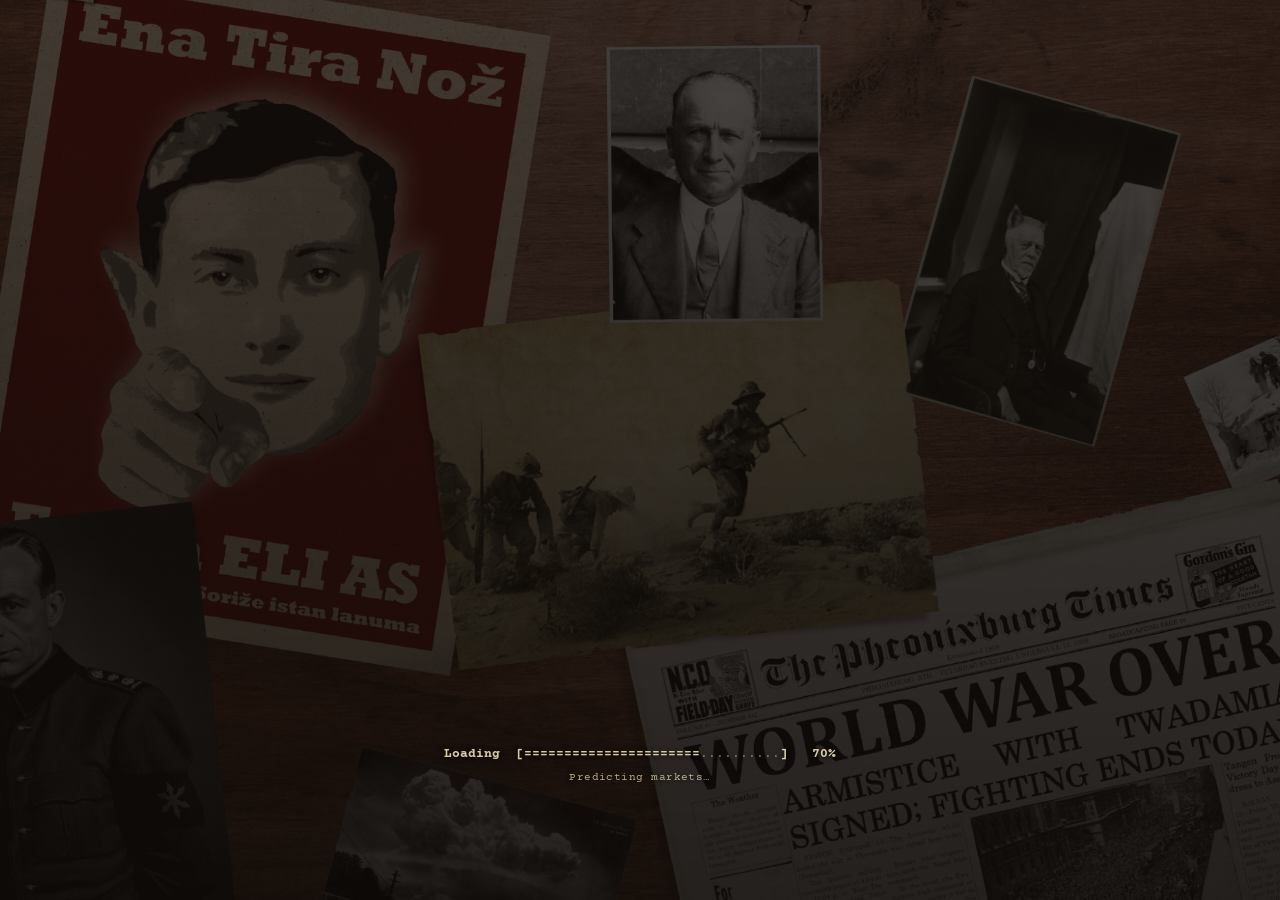
<file: index.html>
<!doctype html>
<html lang="en">

<head>
  <meta charset="utf-8">
  <title>The New Concert</title>
  <link rel="icon" href="./data/icons/capital.png">
  <link rel="preload" as="image" href="./data/img/ui/start_menu_bg.jpg">
  <!-- Stamp mask; mask images are fetched in CORS mode. -->
  <link rel="preload" as="image" href="./data/ui/texture-tile.png" crossorigin>
  <link rel="stylesheet" href="./src/style.css">
</head>

<body>

  <!-- Start menu, shown once the map is built. -->
  <div id="start" class="pending" aria-hidden="true">
    <div class="start-panel">
      <h1>The New Concert<span class="title-stamp">Indev</span></h1>

      <div class="start-buttons">
        <button id="start-enter" data-sfx="paper">New game</button>
        <button class="start-secondary" data-dialog="load-game" data-sfx="paper">Load game</button>
        <button class="start-secondary" data-dialog="controls" data-sfx="paper">Controls</button>
        <button class="start-secondary" data-dialog="changelog" data-sfx="paper">Changelog</button>
        <button class="start-secondary" data-dialog="about" data-sfx="paper">About</button>
      </div>

      <p>
        The New Concert is an in-development game.
        Currently, there is no game to speak of so have fun just looking at a
        map.
      </p>
    </div>

    <!-- Start dialogs: changelog and about box. -->
    <div id="changelog" class="start-dialog" aria-hidden="true">
      <div class="dialog-panel milled" role="dialog" aria-label="Changelog">
        <div class="dialog-head">
          <h2>Changelog</h2>
          <button class="dialog-close" aria-label="Close">&times;</button>
        </div>

        <div class="dialog-body changelog-body">
          <section>
            <h3>Indev v0.10.b <span>11 Nov 2026</span></h3>
            <ul>
              <li>Added "New game" button and a WIP "load game" button.</li>
              <li>Added country selection screen. The main countries have briefs, more are planned to be added for other countries.</li>
              <li>Added game rules tab. Only difficulty levels work currently.</li>
              <li>New top bar for country controlled by a player, including showing the political power, treasury, stability, etc.</li>
              <li>Diplomacy panel now shows both countries&#39; opinion of each other (player country and NPC country).</li>
              <li>Working diplomatic actions (for the most part, some are still WIP)</li>
              <li>Some ideologies are now more tolerant of others in terms of opinion. (i.e. Technocracies don&#39;t care much about your ideology, while Fascists will more.)</li>
              <li>Retouched UI for the clock and date as well as where layers can be selected.</li>
              <li>Custom scrollbar added.</li>
              <li>More national spirit icons for Gwerinlur, Swanders, Kanland, and Ajaxgul.</li>
              <li>Treaty of Chuhai no longer makes Amargigurun hate Nuteamryn.</li>
              <li>Alpine terrain is now called "High mountains."</li>
              <li>Subeny&#39;s neutrality now makes Fellnor-Avanta dislike them.</li>
              <li>More flags added for Shiniwanogan, Jenensavezin Managan, Sanatese Vortopaga, and Wrightsland. (special thanks to Histepford)</li>
            </ul>
          </section>

          <section>
            <h3>Indev v0.10.a <span>29 Oct 2026</span></h3>
            <ul>
              <li>Slightly overhauled how trading works. Previously, the first buyers detected from north to south, west to east, hogged all the sold resources for some reason. It shouldn't do that anymore.</li>
              <li>Trade routes are now more messier but (hopefully) more realistic.</li>
            </ul>
          </section>

          <section>
            <h3>Indev v0.10 <span>28 Oct 2026</span></h3>
            <ul>
              <li>Countries now automatically trade with each other.</li>
              <li>Added tariffs.</li>
              <li>Added automatic trade routes which you can see using a new provisional layer.</li>
              <li>New look for rail infrastructure layer.</li>
              <li>Added national spirit icons for Fellnor-Avanta.</li>
              <li>Added icon for consumer goods.</li>
            </ul>
          </section>

          <section>
            <h3>Indev v0.9 <span>26 Oct 2026</span></h3>
            <ul>
              <li>Added relations and (most) of their mechanics between countries, can only be seen
                through commands though currently.</li>
              <li>Diplomacy panel now actually shows relations besides guaranteeing and puppet
                relations.</li>
              <li>Queue for construction, equipment etc should be in, but I haven't tested it.</li>
              <li>More flags (special thanks to Histepford), some government fixes, and corrected
                Tavociel's population.</li>
              <li>Realms now have a national tax law.</li>
              <li>Resources work now, but because trade hasn't been added, everyone has a shortage of
                something.</li>
              <li>Polities have starting values now, such as political power, treasury, etc. Unviewable
                except through commands currently.</li>
              <li>Added 'indev' stamp to main title.</li>
            </ul>
          </section>

          <section>
            <h3>Indev v0.8.b <span>21 Oct 2026</span></h3>
            <ul>
              <li>All polities now have a government, with laws, national spirits, etc.</li>
              <li>All populated provinces now have ideological support.</li>
              <li>More flags added, though some still use the placeholder flag.</li>
              <li>Overhauled the UI to look like paper, with some radio buttons I guess.</li>
              <li>Puppets now appear in the diplomacy panel's relations.</li>
              <li>Tooltip local time now shows whether it is day, twilight or night.</li>
              <li>Added console commands for changing laws, government forms, doctrines, policies,
                decrees and national spirits, and for setting infrastructure levels, factories,
                forts and rail.</li>
            </ul>
          </section>

          <section>
            <h3>Indev v0.8.a <span>30 Sep 2026</span></h3>
            <ul>
              <li>Added country information/diplomacy panels.</li>
              <li>Added already existing flags to countries, some still have placeholders right
                now.</li>
              <li>Added laws and national spirits to some countries, still work in progress. Sakan,
                Meridon, Telmanland, and Therundia are done. Panathra is ongoing.</li>
              <li>Some national spirits have custom icons: Krenland, Twadamia, Subeny, and
                Kaganland.</li>
              <li>Laws have custom icons, but not doctrines yet.</li>
              <li>Overhauled forts so they now work on the county level.</li>
              <li>Added "Controls" button to see controls in-game.</li>
              <li>Added "Ideology" layer where each province's ideological popularity/make up is
                shown.</li>
            </ul>
          </section>

          <section>
            <h3>Indev v0.8 <span>1 Sep 2026</span></h3>
            <ul>
              <li>Added a barebones Happiness and unrest mechanic on the user interface.</li>
              <li>Added max slots and levels for provincial infrastructure.</li>
              <li>Added all starting infrastructures in provinces, including the levels and factory
                slots themselves as well as eyries, dockyards, and 1 synthetic rubber plant.</li>
            </ul>
          </section>

          <section>
            <h3>Indev v0.7 <span>21 Aug 2026</span></h3>
            <ul>
              <li>Non-placeholder name finally decided on: The New Concert.</li>
              <li>The map is now finished in terms of both cities and countries.</li>
              <li>Added a secondary level of division below provinces: counties.</li>
              <li>Added sea subdivisions.</li>
              <li>Added rivers.</li>
              <li>Overhauled terrain so the map now shows both climate and terrain.</li>
              <li>Added sound effects for button clicks and for selecting provinces and regions.</li>
              <li>The day-night divide is now a working cycle.</li>
              <li>Added resources and their icons.</li>
              <li>Started adding population to provinces. Therundia is finished, Sakan is ongoing.</li>
            </ul>
          </section>

          <section>
            <h3>Indev v0.6 <span>17 Aug 2026</span></h3>
            <ul>
              <li>Finished Sakan, Vaseta, and most of Keronsar in terms of countries.</li>
              <li>Added all Sakanese cities, and half of Panathran cities.</li>
              <li>Added barebones version of 'occupation and core territories' mechanic so Vosennac now
                actually occupies part of Cunaria, and the Fuinamese Civil War now looks like a war.</li>
              <li>Added new start menu background image.</li>
              <li>Added loading screen with quotes from in-universe figures.</li>
              <li>Added barebones day-night divide with no way to move forward currently.</li>
            </ul>
          </section>

          <section>
            <h3>Indev v0.5 <span>15 Aug 2026</span></h3>
            <ul>
              <li>Finished Sakan in terms of countries.</li>
              <li>Added all cities to Meridon.</li>
              <li>Half of Sakan now has cities.</li>
              <li>Added the first few countries to Panathra.</li>
              <li>Reworked city labels a bit so they now try to avoid country labels.</li>
              <li>Added Changelog and About tabs in the start menu.</li>
              <li>Changed main font to Cabin.</li>
            </ul>
          </section>

          <section>
            <h3>Indev v0.4 <span>12 Aug 2026</span></h3>
            <ul>
              <li>Sakan is almost finished in terms of countries.</li>
              <li>Added info panel for provinces (no info yet because I'm not doing statistics
                and game mechanics at the moment).</li>
              <li>Adopted Gill Sans MT as the main font.</li>
            </ul>
          </section>

          <section>
            <h3>Indev v0.3.a <span>10 Aug 2026</span></h3>
            <ul>
              <li>Fixed typo in start menu.</li>
            </ul>
          </section>

          <section>
            <h3>Indev v0.3 <span>10 Aug 2026</span></h3>
            <ul>
              <li>Added several more countries in Sakan.</li>
              <li>Gave UI texture.</li>
              <li>Overhauled country label generation system so it stops lagging so much.</li>
              <li>Added more cities.</li>
            </ul>
          </section>

          <section>
            <h3>Indev v0.2 <span>9 Aug 2026</span></h3>
            <ul>
              <li>Added a few more countries to the map</li>
              <li>Added bare-bones menu screen</li>
            </ul>
          </section>

          <section>
            <h3>Indev v0.1 <span>9 Aug 2026</span></h3>
            <p>The first formal release. Nothing is playable, have fun looking at an
              incomplete map.</p>
          </section>
        </div>
      </div>
    </div>

    <div id="load-game" class="start-dialog" aria-hidden="true">
      <div class="dialog-panel milled" role="dialog" aria-label="Load game">
        <div class="dialog-head">
          <h2>Load game</h2>
          <button class="dialog-close" aria-label="Close">&times;</button>
        </div>
        <div class="dialog-body">
          <p>WIP, no game saving or loading yet</p>
        </div>
      </div>
    </div>

    <div id="about" class="start-dialog" aria-hidden="true">
      <div class="dialog-panel milled" role="dialog" aria-label="About">
        <div class="dialog-head">
          <h2>About</h2>
          <button class="dialog-close" aria-label="Close">&times;</button>
        </div>

        <div class="dialog-body about-body">
          <img class="about-seal" src="./data/img/ui/seal.png" width="2300" height="2300"
            alt="Seal of the Chronic Worldbuilding Authority">
          <p>
            This game is part of the Chron Project, created by
            <a href="https://weltenzyklopadie.miraheze.org/wiki/User:Philimania_and_Sovaland" target="_blank"
              rel="noopener noreferrer">Philimania</a>
            run by the Chronic Worldbuilding Authority. You can find us
            <a href="https://weltenzyklopadie.miraheze.org/wiki/Weltenzyklop%C3%A4die:About" target="_blank"
              rel="noopener noreferrer">here</a>.
          </p>
        </div>
      </div>
    </div>
  </div>

  <!-- Loading screen. -->
  <div id="loading">
    <div class="loading-panel">
      <!-- Loading quote card. -->
      <figure id="loading-quote">
        <div class="quote-shadow soft"></div>
        <div class="quote-shadow edge"></div>
        <div class="quote-paper">
          <blockquote id="loading-quote-text"></blockquote>
          <figcaption id="loading-quote-by"></figcaption>
        </div>
      </figure>
    </div>

    <!-- Load gauge and stage note. -->
    <div class="loading-gauge">
      <div class="loading-bar" aria-hidden="true">Loading  [<span class="done"></span><span class="todo">................................</span>]  <span class="pct">  0%</span></div>
      <p id="loading-note">Loading&hellip;</p>
    </div>

    <p id="loading-prompt">Press any key to continue</p>
  </div>

  <div id="map-area">
    <!-- The playing country's bar. -->
    <div id="hud">
      <div id="hud-flag-mount"><i class="hoist"></i><span id="hud-flag-box" class="diplo-flag"><img id="hud-flag" alt=""></span></div>
      <div id="hud-stack">
        <div id="hud-values"></div>
        <div class="platen"></div>
        <div id="hud-menu"></div>
      </div>
    </div>

    <div id="toolbar" class="milled">
      <div id="clock-paper"></div>
      <!-- Clock: slower, run state, date, faster. -->
      <div id="clock">
        <button id="clock-slower" data-tip="Slower" aria-label="Slower">&minus;</button>

        <button id="clock-play" data-tip="Pause and resume (Space)" aria-label="Pause and resume"
          aria-pressed="false">
          <i class="play"></i><i class="halt"></i>
        </button>

        <span id="clock-face">&mdash;</span>

        <button id="clock-faster" data-tip="Faster" aria-label="Faster">+</button>
      </div>

      <div class="platen"></div>

      <div id="layer-rod">
      <button id="layers-button" aria-expanded="false" aria-controls="modes">Layers</button>

      <!-- Map mode tray, with the layer menu. -->
      <span id="modes">
      <button data-mode="political" class="active">Political</button>
      <button data-mode="province">Provinces</button>
      <button data-mode="terrain">Terrain</button>
      <button data-mode="county" hidden>Counties</button>
      <button data-mode="navy" hidden>Navy</button>
      <button data-mode="resources">Resources</button>
      <button data-mode="ideology" hidden>Ideology</button>
      <button data-mode="routes">Trade routes</button>

      <!-- Infrastructure layer menu. -->
      <span id="infra-menu">
        <button id="infra-button" aria-haspopup="true" aria-expanded="false">
          <span id="infra-label">Infrastructure</span><i>&#9662;</i>
        </button>
        <div id="infra-list" hidden></div>
      </span>
      </span>
      </div>
    </div>

    <div id="canvas-wrap">
      <canvas id="map"></canvas>
      <div id="tooltip" hidden></div>

      <!-- Trade route panel, opened by clicking a route in the Trade routes layer. -->
      <div id="route-panel" class="dialog-panel" role="dialog" aria-label="Trade route" aria-hidden="true" hidden>
        <div id="route-panel-head" class="dialog-head">
          <h2 id="route-panel-title">Trade route</h2>
          <button id="route-panel-close" class="dialog-close" data-tip="Close (Esc)" aria-label="Close">&times;</button>
        </div>
        <div id="route-panel-body" class="dialog-body"></div>
      </div>

      <!-- Note for a diplomatic action not in the game yet. -->
      <div id="wip-note" class="dialog-panel" role="alertdialog" aria-hidden="true" hidden>
        <div class="dialog-body">WIP, feature not implemented yet</div>
      </div>

      <!-- Province card. -->
      <!-- County card, opened with the right button. -->
      <aside id="county-card" class="milled" aria-hidden="true">
        <div class="card-head">
          <h2 id="county-name">&mdash;</h2>
          <button id="county-close" data-tip="Close (Esc)" aria-label="Close">&times;</button>
        </div>

        <div class="card-owner">
          <span class="card-flag" id="county-flag"></span>
          <span>
            <b id="county-polity">&mdash;</b>
            <i id="county-province">in a province</i>
            <i id="county-owner" hidden></i>
          </span>
        </div>

        <div class="card-row"><span>Terrain</span><span id="county-terrain">&mdash;</span></div>
        <div class="card-row"><span>Climate</span><span id="county-climate">&mdash;</span></div>
        <div class="card-row"><span>Fort</span><span id="county-fort">&mdash;</span></div>
        <div class="card-row"><span>Railway</span><span id="county-rail">&mdash;</span></div>
        <div class="card-row"><span>Area</span><span id="county-area">&mdash;</span></div>
      </aside>

      <aside id="card" class="milled" aria-hidden="true">
        <div class="card-head">
          <h2 id="card-name">&mdash;</h2>
          <button id="card-close" data-tip="Close (Esc)" aria-label="Close">&times;</button>
        </div>

        <div class="card-owner">
          <span class="card-flag" id="card-flag"></span>
          <span>
            <b id="card-polity">&mdash;</b>
            <i id="card-role">Province owner</i>
            <i id="card-owner" hidden></i>
          </span>
        </div>

        <div class="card-row"><span>Foreign claims</span><span id="card-claims">&mdash;</span></div>
        <div class="card-row"><span>Population</span><span id="card-pop">0</span></div>
        <div class="card-row"><span>Area</span><span id="card-area">&mdash;</span></div>

        <!-- Happiness and unrest meters. -->
        <div class="card-meters">
          <div class="card-meter" id="card-happy-row">
            <span class="cm-label">Happiness</span>
            <span class="cm-value" id="card-happy">50</span>
            <span class="cm-bar"><i id="card-happy-fill"></i></span>
            <span class="cm-note" id="card-happy-note">tax &times;1.00</span>
          </div>
          <div class="card-meter" id="card-unrest-row">
            <span class="cm-label">Unrest</span>
            <span class="cm-value" id="card-unrest">0</span>
            <span class="cm-bar unrest" id="card-unrest-bar"><i id="card-unrest-fill"></i></span>
            <span class="cm-note" id="card-unrest-note">&mdash;</span>
          </div>
        </div>

        <div class="card-grid" id="card-grid"></div>

        <!-- Building slots shared by both factory types. -->
        <div class="card-slots">
          <div class="card-slot-head">
            <span id="card-slots-n">0/0</span> building slots
          </div>
          <div class="card-slot-boxes" id="card-slots"></div>
          <div class="card-legend">
            <span><i class="key civ"></i>Civilian <b id="card-civ-n">0</b></span>
            <span><i class="key mil"></i>Military <b id="card-mil-n">0</b></span>
          </div>
        </div>
      </aside>

      <!-- Diplomacy panel, opened with CTRL + left click. -->
      <aside id="diplo" class="milled" aria-hidden="true">
        <div class="diplo-sheet">
        <div class="card-head">
          <h2 id="diplo-name">&mdash;</h2>
          <button id="diplo-close" data-tip="Close (Esc)" aria-label="Close">&times;</button>
        </div>

        <div class="diplo-ident">
          <span class="diplo-flag">
            <img id="diplo-flag" alt="" src="./data/img/flags/placeholder.png">
            <svg class="paperclip" viewBox="0 0 13 34" aria-hidden="true">
              <path d="M2.5 8 V4.5 A3 3 0 0 1 8.5 4.5 V22 A2 2 0 0 1 4.5 22 V12"/>
            </svg>
          </span>
          <div class="diplo-titles">
            <b id="diplo-polity">&mdash;</b>
            <i id="diplo-faction">No faction</i>
            <i id="diplo-leader">&mdash;</i>
          </div>
          <div class="diplo-pair" id="diplo-pair" hidden>
            <b class="pair-ours" id="diplo-pair-ours">0</b>
            <span class="diplo-flag pair-flag pair-us" id="diplo-pair-us-box"><img id="diplo-pair-us" alt="" src="./data/img/flags/placeholder.png"></span>
            <span class="diplo-flag pair-flag pair-them" id="diplo-pair-them-box"><img id="diplo-pair-them" alt="" src="./data/img/flags/placeholder.png"></span>
            <svg class="pair-arrows" viewBox="0 0 88 64" aria-hidden="true">
              <g id="diplo-pair-to"><path class="hit" d="M34 19 H71 V32"/><path d="M34 19 H71 V28"/><path d="M67 26 L71 32 L75 26"/></g>
              <g id="diplo-pair-from"><path class="hit" d="M54 45 H17 V32"/><path d="M54 45 H17 V36"/><path d="M13 38 L17 32 L21 38"/></g>
            </svg>
            <b class="pair-theirs" id="diplo-pair-theirs">0</b>
          </div>
          <div class="diplo-meters">
            <span><u>Stability</u><b id="diplo-stability">0%</b></span>
            <span><u>Manpower</u><b id="diplo-manpower">0%</b></span>
          </div>
        </div>

        <div class="diplo-portrait-row">
          <span class="diplo-photo" id="diplo-photo">
            <img id="diplo-portrait" class="diplo-portrait" alt=""
                 src="./data/img/portraits/placeholder.png">
          </span>
          <div class="diplo-stack">
            <div class="diplo-party">
              <b id="diplo-party">Placeholder</b>
              <i id="diplo-ideology">&mdash;</i>
              <i id="diplo-election" class="blank">No Election</i>
            </div>
            <div class="diplo-focus" id="diplo-focus">No National Focus set</div>
          </div>
        </div>

        <div class="diplo-spirits" id="diplo-spirits"></div>

        <div class="diplo-tabs" id="diplo-tabs">
          <button type="button" id="diplo-tab-diplomacy" class="on" data-sfx="paper">Diplomacy</button>
          <button type="button" id="diplo-tab-ledger" data-sfx="paper">Intel Ledger</button>
        </div>

        <div class="diplo-body">
          <div class="diplo-pane" id="diplo-pane-diplomacy">
            <div class="diplo-box" id="diplo-relations"></div>
            <div class="diplo-box" id="diplo-actions"></div>
          </div>
          <div class="diplo-pane" id="diplo-pane-ledger" hidden>
            <div class="diplo-box" id="diplo-ledger-left"></div>
            <div class="diplo-box" id="diplo-ledger-right"></div>
          </div>
        </div>
        </div>
      </aside>
      <span class="folder-tab diplo-folder-tab" aria-hidden="true">Dossier</span>
    </div>
  </div>

  <!-- Country selection, over the map. -->
  <div id="choose" aria-hidden="true">
    <div id="choose-folder">
      <div id="choose-tabs">
        <button type="button" class="folder-tab on" data-choose-tab="country" data-sfx="paper">Select country</button>
        <button type="button" class="folder-tab" data-choose-tab="rules" data-sfx="paper">Game rules</button>
      </div>
      <div id="choose-box">
        <div id="choose-majors"></div>
        <div id="choose-minors"></div>
        <div id="choose-panes">
          <section class="choose-paper">
            <h3>Information</h3>
            <div class="choose-info-wrap">
              <div id="choose-info" class="choose-scroll"></div>
              <span id="choose-photo" class="diplo-photo" hidden>
                <svg class="paperclip" viewBox="0 0 13 34" aria-hidden="true"><path d="M2.5 8 V4.5 A3 3 0 0 1 8.5 4.5 V22 A2 2 0 0 1 4.5 22 V12"/></svg>
                <img id="choose-portrait" alt="">
              </span>
            </div>
          </section>
          <section id="choose-middle" class="choose-paper">
            <h3 id="choose-name">No country selected</h3>
            <span id="choose-flag-box" class="diplo-flag" hidden>
              <svg class="paperclip" viewBox="0 0 13 34" aria-hidden="true"><path d="M2.5 8 V4.5 A3 3 0 0 1 8.5 4.5 V22 A2 2 0 0 1 4.5 22 V12"/></svg>
              <img id="choose-flag" alt="">
            </span>
            <div id="choose-spirits"></div>
            <div id="choose-actions">
              <button id="choose-back" class="choose-key">Back</button>
              <button id="choose-play" class="choose-key" hidden>Play</button>
            </div>
          </section>
          <section class="choose-paper">
            <h3>Brief</h3>
            <p id="choose-brief" class="choose-scroll"></p>
          </section>
        </div>
        <!-- Game rules: one sheet per rule, Back and Play under them. -->
        <div id="choose-rules" hidden>
          <div id="choose-rule-sheets"></div>
          <div id="choose-rules-foot"></div>
        </div>
      </div>
    </div>
  </div>

  <!-- Controls dialog and pause menu, outside the start screen. -->
  <div id="controls" class="start-dialog" aria-hidden="true">
    <div class="dialog-panel milled" role="dialog" aria-label="Controls">
      <div class="dialog-head">
        <h2>Controls</h2>
        <button class="dialog-close" aria-label="Close">&times;</button>
      </div>

      <div class="dialog-body controls-body">
        <dl>
          <dt>Left click</dt><dd>Select a province</dd>
          <dt>Right click</dt><dd>Select a county</dd>
          <dt>Ctrl + left click</dt><dd>Open a country</dd>
          <dt>Ctrl + right click</dt><dd>Open a member of a realm</dd>
          <dt>Drag</dt><dd>Pan</dd>
          <dt>Scroll, + and &minus;</dt><dd>Zoom</dd>
          <dt>0</dt><dd>Fit the map</dd>
          <dt>Space</dt><dd>Pause</dd>
          <dt id="speed-keys">1 to 3</dt><dd>Speed</dd>
          <dt>`</dt><dd>Development inspector</dd>
          <dt>Esc</dt><dd>Dismiss, pause menu</dd>
        </dl>
      </div>
    </div>
  </div>

  <div id="pause" aria-hidden="true">
    <div class="pause-folder">
      <span class="folder-tab" aria-hidden="true">Paused</span>
      <div class="dialog-panel pause-board" role="dialog" aria-modal="true" aria-label="Paused">
        <div class="pause-body">
          <button id="pause-resume" data-sfx="paper">Resume game<span class="key-hint" aria-hidden="true">Esc</span></button>
          <button id="pause-controls" class="start-secondary" data-sfx="paper">Controls</button>
          <button id="pause-quit" class="start-secondary" data-sfx="paper">Quit to start menu</button>
        </div>
      </div>
    </div>
  </div>

  <!-- Development inspector. -->
  <div id="panel" class="milled">
    <div id="panel-scroll">
      <h1>Overlays</h1>
      <div id="toggles" class="toggles">
        <!-- data-repaint marks toggles that rebuild the painted map. -->
        <button id="toggle-satellite" data-toggle="satellite" data-repaint>Satellite</button>
        <button data-toggle="showNight" class="active">Day and night</button>
        <button data-toggle="showRivers" class="active">Rivers</button>
        <button data-toggle="showCities" class="active">Cities</button>
        <button data-toggle="showLabels" class="active">Polity labels</button>
        <button data-toggle="showProvinceNames">Province names</button>
        <button data-toggle="showSeaNames" hidden>Sea region names</button>
        <button data-toggle="showChunks">Chunk grid</button>
        <button data-toggle="showAdjacency">Adjacency links</button>
        <button data-toggle="showBounds">Selection bounds</button>
        <button data-toggle="showCoastal">Coastal flags</button>
        <button data-toggle="showSeams">Seams</button>
      </div>

      <h1>Performance</h1>
      <div id="perf"></div>

      <h1>Map</h1>
      <div id="stats"></div>

      <h1>Selected</h1>
      <h2 id="sel-name">&mdash;</h2>
      <div id="sel-body" class="hint">Click a province on the map.</div>
      <div id="neighbours"></div>
      <div id="government"></div>
    </div>
  </div>

  <!-- Loads the main module with a cache-busting timestamp. -->
  <script type="module">
    import(`./src/main.js?v=${Date.now()}`);
  </script>
</body>

</html>
</file>
<file: src/style.css>
/* ===== webfont: Cabin, a variable sans (weight 400-700, width 75-100) */
@font-face {
  font-family: "Cabin";
  src: url("../data/ui/fonts/cabin.woff2") format("woff2-variations"),
    url("../data/ui/fonts/cabin.woff2") format("woff2");
  font-weight: 400 700;
  font-stretch: 75% 100%;
  font-style: normal;
  font-display: swap;
}

/* ===== typewriter faces: Courier Prime for text, Special Elite for names */
@font-face {
  font-family: "Courier Prime";
  src: url("../data/ui/fonts/courierprime-400i-latin-ext.woff2") format("woff2");
  font-style: italic;
  font-weight: 400;
  font-display: swap;
  unicode-range: U+0100-02BA, U+02BD-02C5, U+02C7-02CC, U+02CE-02D7, U+02DD-02FF, U+0304, U+0308, U+0329, U+1D00-1DBF, U+1E00-1E9F, U+1EF2-1EFF, U+2020, U+20A0-20AB, U+20AD-20C4, U+2113, U+2C60-2C7F, U+A720-A7FF;
}

@font-face {
  font-family: "Courier Prime";
  src: url("../data/ui/fonts/courierprime-400i-latin.woff2") format("woff2");
  font-style: italic;
  font-weight: 400;
  font-display: swap;
  unicode-range: U+0000-00FF, U+0131, U+0152-0153, U+02BB-02BC, U+02C6, U+02DA, U+02DC, U+0304, U+0308, U+0329, U+2000-206F, U+20AC, U+2122, U+2191, U+2193, U+2212, U+2215, U+FEFF, U+FFFD;
}

@font-face {
  font-family: "Courier Prime";
  src: url("../data/ui/fonts/courierprime-400-latin-ext.woff2") format("woff2");
  font-style: normal;
  font-weight: 400;
  font-display: swap;
  unicode-range: U+0100-02BA, U+02BD-02C5, U+02C7-02CC, U+02CE-02D7, U+02DD-02FF, U+0304, U+0308, U+0329, U+1D00-1DBF, U+1E00-1E9F, U+1EF2-1EFF, U+2020, U+20A0-20AB, U+20AD-20C4, U+2113, U+2C60-2C7F, U+A720-A7FF;
}

@font-face {
  font-family: "Courier Prime";
  src: url("../data/ui/fonts/courierprime-400-latin.woff2") format("woff2");
  font-style: normal;
  font-weight: 400;
  font-display: swap;
  unicode-range: U+0000-00FF, U+0131, U+0152-0153, U+02BB-02BC, U+02C6, U+02DA, U+02DC, U+0304, U+0308, U+0329, U+2000-206F, U+20AC, U+2122, U+2191, U+2193, U+2212, U+2215, U+FEFF, U+FFFD;
}

@font-face {
  font-family: "Courier Prime";
  src: url("../data/ui/fonts/courierprime-700-latin-ext.woff2") format("woff2");
  font-style: normal;
  font-weight: 700;
  font-display: swap;
  unicode-range: U+0100-02BA, U+02BD-02C5, U+02C7-02CC, U+02CE-02D7, U+02DD-02FF, U+0304, U+0308, U+0329, U+1D00-1DBF, U+1E00-1E9F, U+1EF2-1EFF, U+2020, U+20A0-20AB, U+20AD-20C4, U+2113, U+2C60-2C7F, U+A720-A7FF;
}

@font-face {
  font-family: "Courier Prime";
  src: url("../data/ui/fonts/courierprime-700-latin.woff2") format("woff2");
  font-style: normal;
  font-weight: 700;
  font-display: swap;
  unicode-range: U+0000-00FF, U+0131, U+0152-0153, U+02BB-02BC, U+02C6, U+02DA, U+02DC, U+0304, U+0308, U+0329, U+2000-206F, U+20AC, U+2122, U+2191, U+2193, U+2212, U+2215, U+FEFF, U+FFFD;
}

@font-face {
  font-family: "Special Elite";
  src: url("../data/ui/fonts/specialelite-400-latin-ext.woff2") format("woff2");
  font-style: normal;
  font-weight: 400;
  font-display: swap;
  unicode-range: U+0100-02BA, U+02BD-02C5, U+02C7-02CC, U+02CE-02D7, U+02DD-02FF, U+0304, U+0308, U+0329, U+1D00-1DBF, U+1E00-1E9F, U+1EF2-1EFF, U+2020, U+20A0-20AB, U+20AD-20C4, U+2113, U+2C60-2C7F, U+A720-A7FF;
}

@font-face {
  font-family: "Special Elite";
  src: url("../data/ui/fonts/specialelite-400-latin.woff2") format("woff2");
  font-style: normal;
  font-weight: 400;
  font-display: swap;
  unicode-range: U+0000-00FF, U+0131, U+0152-0153, U+02BB-02BC, U+02C6, U+02DA, U+02DC, U+0304, U+0308, U+0329, U+2000-206F, U+20AC, U+2122, U+2191, U+2193, U+2212, U+2215, U+FEFF, U+FFFD;
}

/* ===== palette: manila, paper, and black, red and green inks */
:root {
  --manila: #c7aa6c;
  --manila-lo: #b4975b;
  --manila-edge: #7d6235;
  --sheet: #d9cba8;
  --sheet-lo: #cfc09c;

  --ink: #221e18;
  --ink-2: #4d4538;
  /* Ink for labels and unfilled blanks. */
  --ink-3: #7d725f;
  --ruled: #a48f66;
  --ribbon: #9b2a1f;
  /* Ink for bonuses. */
  --good: #2f6b2f;
  --text-dim: var(--ink-3);

  /* Typewriter key rim and cap. */
  --key-rim: #9a927f;
  --key-cap: radial-gradient(circle at 50% 32%, #4a4237, #17130f 68%);

  /* Key edge shadows at rest, hovered and pressed. */
  --key-edge: 0 0 0 1px #2f2a22, 0 3px 0 #2f2a22, inset 0 1px 0 rgba(255, 255, 255, .18);
  --key-edge-hover: 0 0 0 1px #2f2a22, 0 1px 0 #2f2a22, inset 0 1px 0 rgba(255, 255, 255, .18);
  --key-edge-down: 0 0 0 1px #2f2a22, inset 0 2px 4px rgba(0, 0, 0, .75);
  --key-hover-drop: 2px;
  --key-down-drop: 3px;
  --key-cap-down: radial-gradient(circle at 50% 70%, #2a241c, #100d0a 72%);
  --key-rim-down: #7d7667;
  --key-legend-down: #ab9f80;

  /* Ring round the selected province on the map. */
  --gold: #cea35e;

  /* Ground behind the map and the start-screen photograph. */
  --steel-deepest: #0c1015;

  /* Overhang of the start-screen photograph for parallax drift. */
  --parallax-slack: 40px;

  /* Time the loading-screen quote and prompt finish arriving. */
  --loading-settle: 1.45s;

  --shadow: 0 2px 10px rgba(0, 0, 0, .55);
  --bevel: inset 0 1px 0 rgba(255, 255, 255, .06), inset 0 -1px 0 rgba(0, 0, 0, .35);

  /* ----- typeface: Courier Prime for text, Special Elite for large names */
  --type: "Courier Prime", "Courier New", monospace;
  --stamp: "Special Elite", "Courier Prime", "Courier New", monospace;

  /* Cabin, used for the resource layer's lettering. */
  --ui: Cabin, "Segoe UI", sans-serif;
  --ui-narrow: var(--ui);

  /* Plain sans for map lettering and the debug menu. */
  --ui-plain: "Segoe UI", sans-serif;
}

* {
  box-sizing: border-box;
}

/* ===== texture: per-box photographed grain overlay, sized in pixels */
:root {
  --texture-img: url('../data/ui/texture-tile.png');

  /* Drawn width of the texture tile; sets grain size. */
  --texture-size: 940px;
  /* Blend strength of the texture overlay. */
  --texture-strength: .5;
}

/* Texture overlay behind content, pinned to the host's top-left corner. */
#toolbar::before,
#tooltip::after,
#card::after,
#county-card::after,
#diplo::after,
#toolbar button::after,
.dialog-panel::after,
#start-enter::after,
#pause-resume::after,
.start-secondary::after,
.start-panel p::after,
.quote-paper::after,
#infra-list::after,
#clock-face::after,
.diplo-sheet::after,
.pause-body::after,
.folder-tab::after,
#hud-flag-strip::after,
#hud-values::after,
#hud-menu::after,
.hud-value::after,
#toolbar #modes::after,
.choose-major::after {
  content: "";
  position: absolute;
  top: 0;
  left: 0;
  width: var(--tex-span, 600px);
  height: var(--tex-span, 600px);
  transform: translate(-50%, -50%) rotate(var(--tex-turn, 0deg));
  background: var(--texture-img) var(--tex-at, 0 0) / var(--texture-size) auto repeat;
  mix-blend-mode: soft-light;
  opacity: var(--texture-strength);
  pointer-events: none;
  z-index: -1;
}

/* Hosts clip and isolate their overlay. */
#toolbar,
#tooltip,
#card,
#county-card,
#diplo,
#toolbar button,
.dialog-panel,
#start-enter,
#pause-resume,
.start-secondary,
.start-panel p,
.quote-paper,
#infra-list,
#clock-face,
.diplo-sheet,
.pause-body,
.folder-tab,
#hud-flag-strip,
#hud-values,
#hud-menu,
.hud-value,
#toolbar #modes,
.choose-major {
  isolation: isolate;
  overflow: hidden;
}

/* Overlay hosts positioned as its containing block. */
#toolbar,
#toolbar button,
.dialog-panel,
#start-enter,
#clock-face,
.diplo-sheet,
.pause-body,
#hud-flag-strip,
#hud-values,
#hud-menu,
.hud-value,
.choose-major {
  position: relative;
}

/* Boxes whose crop and turn are drawn at random. */
#hud-flag-strip,
#hud-values,
#hud-menu,
#toolbar #modes { --tex-span: 3000px; }

.hud-value,
.choose-major { --tex-span: 900px; }

/* Toolbar keys carry no grain. */
#toolbar button::after {
  opacity: 0;
}

/* --- per-box texture rotation and crop offset */
#toolbar {
  --tex-span: 8000px;
  --tex-turn: 7deg;
  --tex-at: -210px -40px;
}

#start-enter {
  --tex-span: 560px;
  --tex-turn: 204deg;
  --tex-at: -150px -120px;
}

.dialog-panel {
  --tex-span: 1600px;
  --tex-turn: 61deg;
  --tex-at: -420px -180px;
}

#tooltip {
  --tex-span: 760px;
  --tex-turn: 271deg;
  --tex-at: -320px -145px;
}

/* Texture crops for the map mode keys. */
#modes>button:nth-of-type(1) {
  --tex-span: 380px;
  --tex-turn: 27deg;
  --tex-at: -30px -190px;
}

#modes>button:nth-of-type(2) {
  --tex-span: 380px;
  --tex-turn: 143deg;
  --tex-at: -260px -70px;
}

#modes>button:nth-of-type(3) {
  --tex-span: 380px;
  --tex-turn: 236deg;
  --tex-at: -120px -330px;
}

#modes>button:nth-of-type(4) {
  --tex-span: 380px;
  --tex-turn: 311deg;
  --tex-at: -340px -20px;
}

#modes>button:nth-of-type(5) {
  --tex-span: 380px;
  --tex-turn: 198deg;
  --tex-at: -215px -285px;
}

#modes>button:nth-of-type(6) {
  --tex-span: 380px;
  --tex-turn: 76deg;
  --tex-at: -55px -365px;
}

#modes>button:nth-of-type(7) {
  --tex-span: 380px;
  --tex-turn: 59deg;
  --tex-at: -165px -235px;
}

#infra-list {
  --tex-span: 800px;
  --tex-turn: 187deg;
  --tex-at: -240px -110px;
}

#clock-face {
  --tex-span: 600px;
  --tex-turn: 118deg;
  --tex-at: -60px -300px;
}

/* Texture crops for the start-screen slips, note and quote card. */
.start-secondary {
  --tex-span: 520px;
}

.start-buttons .start-secondary:nth-child(2) {
  --tex-turn: 98deg;
  --tex-at: -95px -300px;
}

.start-buttons .start-secondary:nth-child(3) {
  --tex-turn: 12deg;
  --tex-at: -180px -85px;
}

.start-buttons .start-secondary:nth-child(4) {
  --tex-turn: 219deg;
  --tex-at: -355px -120px;
}

.start-buttons .start-secondary:nth-child(5) {
  --tex-turn: 143deg;
  --tex-at: -240px -210px;
}

.start-panel p {
  --tex-span: 1100px;
  --tex-turn: 167deg;
  --tex-at: -300px -160px;
}

.quote-paper {
  --tex-span: 1600px;
  --tex-turn: 63deg;
  --tex-at: -310px -210px;
}

/* Texture crops for the pause folder parts. */
.folder-tab {
  --tex-span: 400px;
  --tex-turn: 236deg;
  --tex-at: -120px -330px;
}

#pause .pause-board {
  --tex-span: 1400px;
  --tex-turn: 96deg;
  --tex-at: -270px -330px;
}

.pause-body {
  --tex-span: 1300px;
  --tex-turn: 304deg;
  --tex-at: -250px -35px;
}

#pause-resume {
  --tex-span: 820px;
  --tex-turn: 27deg;
  --tex-at: -30px -190px;
}

.pause-body .start-secondary:nth-of-type(2) {
  --tex-turn: 271deg;
  --tex-at: -320px -145px;
}

.pause-body .start-secondary:nth-of-type(3) {
  --tex-turn: 143deg;
  --tex-at: -340px -20px;
}

/* Texture crops for the layer menu rows. */
#infra-list button:nth-child(1) {
  --tex-span: 380px;
  --tex-turn: 12deg;
  --tex-at: -180px -85px;
}
#infra-list button:nth-child(2) {
  --tex-span: 380px;
  --tex-turn: 98deg;
  --tex-at: -95px -300px;
}
#infra-list button:nth-child(3) {
  --tex-span: 380px;
  --tex-turn: 167deg;
  --tex-at: -300px -160px;
}
#infra-list button:nth-child(4) {
  --tex-span: 380px;
  --tex-turn: 251deg;
  --tex-at: -40px -245px;
}
#infra-list button:nth-child(5) {
  --tex-span: 380px;
  --tex-turn: 304deg;
  --tex-at: -250px -35px;
}
#infra-list button:nth-child(6) {
  --tex-span: 380px;
  --tex-turn: 41deg;
  --tex-at: -140px -390px;
}
#infra-list button:nth-child(7) {
  --tex-span: 380px;
  --tex-turn: 219deg;
  --tex-at: -355px -120px;
}
#infra-list button:nth-child(8) {
  --tex-span: 380px;
  --tex-turn: 134deg;
  --tex-at: -70px -155px;
}
#infra-list button:nth-child(9) {
  --tex-span: 380px;
  --tex-turn: 281deg;
  --tex-at: -230px -340px;
}

#zoom-group button:nth-of-type(1) {
  --tex-span: 380px;
  --tex-turn: 84deg;
  --tex-at: -390px -240px;
}

#zoom-group button:nth-of-type(2) {
  --tex-span: 380px;
  --tex-turn: 168deg;
  --tex-at: -75px -410px;
}

#zoom-group button:nth-of-type(3) {
  --tex-span: 380px;
  --tex-turn: 253deg;
  --tex-at: -280px -160px;
}

body {
  margin: 0;
  background: var(--steel-deepest);
  color: var(--ink);
  font: calc(14px / var(--text-k, 1))/1.5 var(--type);
  display: flex;
  height: 100vh;
  overflow: hidden;
}

/* ===== drifting backdrop: artwork behind the loading and start screens */
#loading::before,
#start::before {
  content: "";
  position: absolute;
  inset: calc(-1 * var(--parallax-slack));
  z-index: -1;
  pointer-events: none;
  background: url('../data/img/ui/start_menu_bg.jpg') center / cover no-repeat;
  transform: translate3d(var(--parallax-x, 0px), var(--parallax-y, 0px), 0);
}

/* Fixed scrim over the backdrop art. */
#loading::after,
#start::after {
  content: "";
  position: absolute;
  inset: 0;
  z-index: -1;
  pointer-events: none;
}

#start::after {
  background: linear-gradient(rgba(14, 10, 7, .62), rgba(14, 10, 7, .82));
}

/* Loading screen's darker scrim. */
#loading::after {
  background: linear-gradient(rgba(14, 10, 7, .76), rgba(14, 10, 7, .9));
}

/* Stops the backdrop drift under reduced motion. */
@media (prefers-reduced-motion: reduce) {

  #loading::before,
  #start::before {
    transform: none;
  }
}

/* ======================================================== start menu */
#start {
  position: fixed;
  inset: 0;
  z-index: 100;
  display: flex;
  align-items: center;
  justify-content: center;
  background: var(--steel-deepest);
  transition: opacity .45s ease;
}

/* Start menu states: pending hides at once, gone fades out. */
#start.pending {
  display: none;
}

#start.gone {
  opacity: 0;
  visibility: hidden;
  pointer-events: none;
  transition: opacity .45s ease, visibility 0s .45s;
}

/* Start menu panel. */
.start-panel {
  max-width: 720px;
  padding: 0 32px;
  text-align: center;
}

/* Game title in Special Elite. */
.start-panel h1 {
  position: relative;
  display: inline-block;
  margin: 0 0 34px;
  font: 400 calc(60px / var(--text-k, 1))/1.05 var(--stamp);
  letter-spacing: .02em;
  color: var(--sheet);
  text-shadow: 0 2px 0 rgba(0, 0, 0, .6), 0 4px 22px rgba(0, 0, 0, .8);
}

/* Indev stamp at the title's bottom right, masked by the texture. */
.title-stamp {
  position: absolute;
  right: -47px;
  bottom: -1px;
  padding: 5px 7px 1px;
  border: 3px double #d0503c;
  border-radius: 7px;
  font: 400 calc(24px / var(--text-k, 1))/.8 var(--stamp);
  letter-spacing: .08em;
  text-transform: uppercase;
  text-shadow: none;
  color: #d0503c;
  rotate: -20deg;
  -webkit-mask: url("../data/ui/texture-tile.png") -110px -240px / 900px auto;
  mask: url("../data/ui/texture-tile.png") -110px -240px / 900px auto luminance;
}

/* Stacked start menu buttons. */
.start-buttons {
  display: flex;
  flex-direction: column;
  align-items: center;
  gap: 12px;
}

/* Primary button for Enter and Resume. */
#start-enter,
#pause-resume {
  position: relative;
  min-width: 260px;
  padding: 19px 54px 16px;
  background: var(--manila);
  color: var(--ink);
  border: 1px solid var(--manila-edge);
  border-radius: 0;
  font: 400 calc(24px / var(--text-k, 1))/1 var(--stamp);
  letter-spacing: .12em;
  text-indent: .12em;
  text-transform: uppercase;
  cursor: pointer;
  box-shadow: 0 10px 24px rgba(0, 0, 0, .6),
    inset 0 0 0 5px var(--manila), inset 0 0 0 8px var(--ribbon),
    inset 0 0 0 9px var(--manila), inset 0 0 0 10px var(--ribbon);
  transition: background .14s, transform .14s;
}

#start-enter:hover:not(:disabled),
#pause-resume:hover:not(:disabled) {
  background: #cfb378;
  transform: translateY(-1px);
}

#start-enter:disabled {
  opacity: .45;
  cursor: default;
}

/* No focus ring on the primary button. */
#start-enter:focus-visible,
#pause-resume:focus-visible {
  outline: none;
}

/* Secondary buttons as typed slips, slightly rotated. */
.start-secondary {
  position: relative;
  min-width: 210px;
  padding: 13px 22px 11px;
  background: var(--sheet);
  color: var(--ink);
  border: 0;
  border-radius: 0;
  font: 700 calc(14px / var(--text-k, 1))/1 var(--type);
  letter-spacing: .08em;
  text-indent: .08em;
  text-transform: uppercase;
  cursor: pointer;
  box-shadow: 0 5px 14px rgba(0, 0, 0, .55);
  transition: transform .14s, box-shadow .14s;
}

.start-buttons .start-secondary:nth-child(2) { rotate: -.6deg; }
.start-buttons .start-secondary:nth-child(3) { rotate: .5deg; }
.start-buttons .start-secondary:nth-child(4) { rotate: -.3deg; }

.start-secondary:hover {
  transform: translateY(-1px);
  box-shadow: 0 8px 18px rgba(0, 0, 0, .6);
}

.start-secondary:focus-visible {
  outline: 2px solid var(--ribbon);
  outline-offset: 3px;
}

/* Note card under the start menu. */
.start-panel p {
  position: relative;
  max-width: 470px;
  margin: 30px auto 0;
  padding: 12px 18px 13px;
  background: var(--sheet-lo);
  color: var(--ink);
  font: 400 calc(13.5px / var(--text-k, 1))/1.55 var(--type);
  text-align: left;
  rotate: -.8deg;
  box-shadow: 0 6px 16px rgba(0, 0, 0, .55);
}

/* ===== loading screen: holds the window until the map is built */
#loading {
  position: fixed;
  inset: 0;
  z-index: 101;
  display: flex;
  align-items: center;
  justify-content: center;
  background: var(--steel-deepest);
  transition: opacity .45s ease;
}

/* Fades out the loading screen. */
#loading.gone {
  opacity: 0;
  visibility: hidden;
  pointer-events: none;
  transition: opacity .45s ease, visibility 0s .45s;
}

/* Centres the quote card. */
.loading-panel {
  width: 100%;
  max-width: 780px;
  padding: 0 32px;
}

/* --- gauge: typed progress line at the foot of the window */
.loading-gauge {
  position: absolute;
  left: 0;
  right: 0;
  bottom: 13%;
  text-align: center;
  transition: opacity .5s ease;
}

#loading.ready .loading-gauge {
  opacity: 0;
  pointer-events: none;
}

.loading-bar {
  display: inline-block;
  font: 700 calc(15px / var(--text-k, 1))/1 var(--type);
  white-space: pre;
  color: var(--sheet);
  text-shadow: 0 1px 6px rgba(0, 0, 0, .9);
}

/* Unfilled part of the gauge, fainter. */
.loading-bar .todo {
  font-weight: 400;
  opacity: .5;
}

/* Load stage note under the gauge. */
#loading-note {
  margin: 10px 0 0;
  font: 400 calc(12.5px / var(--text-k, 1))/1 var(--type);
  letter-spacing: .04em;
  color: var(--sheet);
  opacity: .82;
  text-shadow: 0 1px 6px rgba(0, 0, 0, .9);
}

/* --- quote card: a torn scrap of typed paper */
#loading-quote {
  position: relative;
  max-width: 700px;
  margin: 0 auto;
  opacity: 0;
  transition: opacity calc(var(--loading-settle) - .35s) ease .35s;
}

#loading.ready #loading-quote {
  opacity: 1;
}

.quote-shadow {
  position: absolute;
  inset: 0;
  rotate: -1.4deg;
}

.quote-shadow.edge {
  clip-path: var(--deckle, none);
  background: rgba(0, 0, 0, .55);
  translate: 0 1px;
}

.quote-shadow.soft {
  background: rgba(0, 0, 0, .45);
  translate: 0 14px;
  filter: blur(12px);
}

/* Aged paper: darkened edges and foxing as gradients. */
.quote-paper {
  position: relative;
  rotate: -1.4deg;
  padding: 30px 40px 24px;
  text-align: left;
  clip-path: var(--deckle, none);
  background:
    radial-gradient(circle at 12% 78%, rgba(140, 98, 44, .16) 0 5px, transparent 9px),
    radial-gradient(circle at 87% 18%, rgba(140, 98, 44, .12) 0 3px, transparent 7px),
    radial-gradient(circle at 74% 84%, rgba(140, 98, 44, .1) 0 2px, transparent 5px),
    radial-gradient(ellipse at 50% 45%, transparent 62%, rgba(120, 86, 38, .15) 100%),
    var(--sheet);
}

#loading-quote blockquote {
  margin: 0;
  font: 400 calc(21px / var(--text-k, 1))/1.6 var(--type);
  color: var(--ink);
}

/* Per-character quote spans offset by whole pixels. */
#loading-quote blockquote .ch {
  position: relative;
}

#loading-quote figcaption {
  margin-top: 16px;
  text-align: right;
  font: 400 calc(18px / var(--text-k, 1))/1 var(--stamp);
  color: var(--ink-2);
}

/* Prompt anchored at the foot of the window. */
#loading-prompt {
  position: absolute;
  left: 0;
  right: 0;
  bottom: 13%;
  margin: 0;
  font: 700 calc(14px / var(--text-k, 1))/1 var(--type);
  letter-spacing: .1em;
  text-indent: .1em;
  text-transform: uppercase;
  text-align: center;
  color: var(--sheet);
  text-shadow: 0 1px 6px rgba(0, 0, 0, .9);
  opacity: 0;
  pointer-events: none;
  transition: opacity calc(var(--loading-settle) - .5s) ease .5s;
}

/* Prompt fades in, then blinks. */
#loading.ready #loading-prompt {
  opacity: 1;
  animation: loading-prompt 1.7s ease-in-out var(--loading-settle) infinite;
}

@keyframes loading-prompt {

  0%,
  100% {
    opacity: 1;
  }

  50% {
    opacity: .38;
  }
}

@media (prefers-reduced-motion: reduce) {

  #loading.ready #loading-prompt {
    animation: none;
  }
}

/* ===== start dialogs: changelog and about box */
.start-dialog {
  position: absolute;
  inset: 0;
  z-index: 10;
  display: flex;
  align-items: center;
  justify-content: center;
  padding: 40px 24px;
  background: rgba(10, 8, 6, .62);
  opacity: 0;
  visibility: hidden;
  transition: opacity .16s ease, visibility 0s .16s;
}

.start-dialog.open {
  opacity: 1;
  visibility: visible;
  transition: opacity .16s ease;
}

/* Dialog sheet: fixed head, scrolling body. */
.dialog-panel {
  display: flex;
  flex-direction: column;
  width: min(580px, 100%);
  max-height: min(100%, 460px);
  text-align: left;
  background: var(--sheet);
  color: var(--ink-2);
  box-shadow: 0 18px 50px rgba(0, 0, 0, .6);
}

/* Dialog head ruled off with a red double line. */
.dialog-head {
  flex: none;
  display: flex;
  align-items: center;
  justify-content: space-between;
  gap: 12px;
  padding: 12px 12px 9px 16px;
  border-bottom: 3px double var(--ribbon);
}

.dialog-head h2 {
  margin: 0;
  font: 400 calc(20px / var(--text-k, 1))/1.1 var(--stamp);
  color: var(--ink);
}

/* Close keys, small and square. */
.dialog-close,
#card-close,
#county-close,
#diplo-close {
  flex: none;
  display: grid;
  place-items: center;
  width: 22px;
  height: 22px;
  padding: 0;
  border-radius: 4px;
  background: var(--key-cap);
  color: var(--sheet);
  border: 2px solid var(--key-rim);
  box-shadow: var(--key-edge);
  font: 700 calc(13px / var(--text-k, 1))/1 var(--type);
  cursor: pointer;
  transition: box-shadow .08s, transform .08s;
}

.dialog-close:hover,
#card-close:hover,
#county-close:hover,
#diplo-close:hover {
  transform: translateY(var(--key-hover-drop));
  box-shadow: var(--key-edge-hover);
}

.dialog-close:active,
#card-close:active,
#county-close:active,
#diplo-close:active {
  transform: translateY(var(--key-down-drop));
  background: var(--key-cap-down);
  border-color: var(--key-rim-down);
  color: var(--key-legend-down);
  box-shadow: var(--key-edge-down);
}

.dialog-close:focus-visible,
#card-close:focus-visible,
#county-close:focus-visible,
#diplo-close:focus-visible {
  outline: 2px solid var(--ribbon);
  outline-offset: 2px;
}

.dialog-body {
  overflow-y: auto;
  padding: 16px 18px 18px;
}

/* Rules between changelog releases. */
.changelog-body section+section {
  margin-top: 16px;
  padding-top: 16px;
  border-top: 1px solid var(--ruled);
}

.changelog-body h3 {
  display: flex;
  align-items: baseline;
  justify-content: space-between;
  gap: 12px;
  margin: 0 0 7px;
  font: 700 calc(13px / var(--text-k, 1))/1.3 var(--type);
  letter-spacing: .04em;
  text-transform: uppercase;
  color: var(--ink);
}

/* Release date in faded ink. */
.changelog-body h3 span {
  flex: none;
  font-size: calc(12px / var(--text-k, 1));
  font-weight: 400;
  letter-spacing: 0;
  text-transform: none;
  color: var(--ink-3);
}

.changelog-body ul {
  margin: 0;
  padding-left: 17px;
}

.changelog-body li,
.changelog-body p {
  margin: 0;
  font-size: calc(13px / var(--text-k, 1));
  line-height: 1.55;
  color: var(--ink-2);
}

.changelog-body li+li {
  margin-top: 4px;
}

.changelog-body li::marker {
  color: var(--ink-3);
}

/* --- about: narrower panel */
#about .dialog-panel {
  width: min(430px, 100%);
}

/* About seal, centred above its caption. */
.about-seal {
  display: block;
  width: 104px;
  height: auto;
  margin: 4px auto 14px;
  filter: drop-shadow(0 2px 4px rgba(60, 44, 18, .45));
}

.about-body {
  text-align: center;
}

.about-body p {
  margin: 0;
  font-size: calc(13px / var(--text-k, 1));
  line-height: 1.65;
  color: var(--ink-2);
}

/* Links, always underlined. */
.about-body a {
  color: var(--ink);
  font-weight: 700;
  text-decoration: underline;
  text-underline-offset: 3px;
  text-decoration-color: var(--ribbon);
}

.about-body a:hover {
  color: var(--ribbon);
}

.about-body a:focus-visible {
  outline: 2px solid var(--ribbon);
  outline-offset: 2px;
}

/* ===== pause menu: opened with Esc from the map */
#pause {
  position: fixed;
  inset: 0;
  z-index: 90;
  display: flex;
  align-items: center;
  justify-content: center;
  padding: 40px 24px;
  background: rgba(14, 10, 7, .66);
  opacity: 0;
  visibility: hidden;
  transition: opacity .16s ease, visibility 0s .16s;
}

#pause.open {
  opacity: 1;
  visibility: visible;
  transition: opacity .16s ease;
}

/* Pause folder: tab, board and sheet. */
.pause-folder {
  width: min(440px, 100%);
}

/* Tab: the edge colour, with a manila face 1px inside it. */
.folder-tab {
  position: relative;
  display: inline-block;
  left: 18px;
  padding: 7px 23px 3px;
  background: var(--manila-edge);
  border: 0;
  clip-path: polygon(6px 0, calc(100% - 6px) 0, 100% 100%, 0 100%);
  font: 400 calc(16px / var(--text-k, 1))/1 var(--stamp);
  letter-spacing: .04em;
  color: var(--ink);
}

.folder-tab::before {
  content: "";
  position: absolute;
  inset: 1px 1px 0;
  z-index: -1;
  background: var(--manila);
  clip-path: polygon(6px 0, calc(100% - 6px) 0, 100% 100%, 0 100%);
}

#pause .pause-board {
  width: 100%;
  max-height: none;
  padding: 9px;
  background: var(--manila);
  border: 1px solid var(--manila-edge);
  box-shadow: 0 18px 50px rgba(0, 0, 0, .7);
}

/* Pause buttons stretched to the sheet width. */
.pause-body {
  display: flex;
  flex-direction: column;
  align-items: stretch;
  gap: 10px;
  padding: 22px 26px 24px;
  background: var(--sheet);
}

.pause-body #pause-resume {
  min-width: 0;
}

/* Esc key hint on Resume. */
#pause-resume .key-hint {
  position: absolute;
  right: 18px;
  top: 50%;
  translate: 0 -50%;
  display: grid;
  place-items: center;
  height: 22px;
  padding: 0 7px;
  border-radius: 11px;
  background: var(--key-cap);
  color: var(--sheet);
  border: 2px solid var(--key-rim);
  box-shadow: var(--key-edge);
  font: 700 calc(9px / var(--text-k, 1))/1 var(--type);
  letter-spacing: .06em;
  text-indent: 0;
}

/* Slips inside the pause sheet lie square and flat. */
.pause-body .start-secondary {
  min-width: 0;
  rotate: 0deg;
  box-shadow: 0 0 0 1px var(--ruled), 0 2px 4px rgba(60, 44, 18, .3);
}

/* =============================================================== map */
#map-area {
  position: relative;
  flex: 1;
  display: flex;
  flex-direction: column;
  min-width: 0;
}

/* Manila toolbar strip across the top. */
.wordmark {
  display: grid;
  line-height: 1;
  white-space: nowrap;
  font: 400 calc(18px / var(--text-k, 1))/1 var(--stamp);
  color: var(--ink);
}

.wordmark b {
  display: block;
  margin-top: 4px;
  font: italic 400 calc(11px / var(--text-k, 1))/1 var(--type);
  color: var(--ink-2);
}

.sep {
  width: 1px;
  height: 30px;
  background: var(--manila-edge);
  opacity: .6;
  flex: none;
}

/* --- map modes: a row of radio keys */
#modes {
  display: flex;
  align-items: center;
  gap: 6px;
}

#modes button {
  height: 26px;
  padding: 0 11px;
  border-radius: 13px;
  background: var(--key-cap);
  color: var(--sheet);
  border: 2px solid var(--key-rim);
  box-shadow: var(--key-edge);
  font: 700 calc(11px / var(--text-k, 1))/1 var(--type);
  letter-spacing: .06em;
  text-transform: uppercase;
  white-space: nowrap;
  cursor: pointer;
  transition: box-shadow .08s, transform .08s;
}

#modes button:hover {
  transform: translateY(var(--key-hover-drop));
  box-shadow: var(--key-edge-hover);
}

#modes button:active,
#modes button.active {
  transform: translateY(var(--key-down-drop));
  background: var(--key-cap-down);
  border-color: var(--key-rim-down);
  color: var(--key-legend-down);
  box-shadow: var(--key-edge-down);
}

#modes button:focus-visible {
  outline: 2px solid var(--ribbon);
  outline-offset: 2px;
}

/* Disabled mode buttons when their data is missing. */
#modes button:disabled {
  opacity: .38;
  cursor: not-allowed;
}

/* Layer menu: caret and dropdown list. */
#infra-menu {
  display: inline-flex;
}

#infra-button i {
  font-style: normal;
  font-size: calc(9px / var(--text-k, 1));
  margin-left: 8px;
  opacity: .7;
  vertical-align: middle;
}

#infra-list {
  position: fixed;
  display: flex;
  flex-direction: column;
  gap: 1px;
  padding: 4px;
  background: var(--sheet);
  border: 1px solid var(--ruled);
  box-shadow: 0 10px 24px rgba(0, 0, 0, .55);
  z-index: 40;
}

#infra-list[hidden] {
  display: none;
}

/* Layer list rows: borderless, left-aligned. */
#infra-list button {
  height: auto;
  border: 0;
  border-radius: 0;
  box-shadow: none;
  transform: none;
  transition: none;
  text-transform: none;
  letter-spacing: 0;
  white-space: nowrap;
  border-radius: 0;
  font: 400 calc(12.5px / var(--text-k, 1))/1 var(--type);
  color: var(--ink-2);
  background: none;
  border: 0;
  text-align: left;
  padding: 7px 12px;
  cursor: pointer;
}

#infra-list button:hover {
  transform: none;
  box-shadow: none;
  color: var(--ink);
  background: rgba(164, 143, 102, .2);
}

#infra-list button:active,
#infra-list button.active {
  transform: none;
  background: none;
  box-shadow: none;
  border: 0;
  color: var(--ink);
  font-weight: 700;
  text-decoration: underline 2px var(--ribbon);
  text-underline-offset: 4px;
}

/* --- keys: zoom and clock buttons as typewriter keys */
#zoom-group button,
#clock button {
  display: inline-grid;
  place-items: center;
  width: 26px;
  height: 26px;
  padding: 0;
  flex: none;
  border-radius: 50%;
  background: var(--key-cap);
  color: var(--sheet);
  border: 2px solid var(--key-rim);
  box-shadow: var(--key-edge);
  font: 700 calc(13px / var(--text-k, 1))/1 var(--type);
  cursor: pointer;
  transition: box-shadow .08s, transform .08s;
}

#zoom-group button:hover:not(:disabled),
#clock button:hover:not(:disabled) {
  transform: translateY(var(--key-hover-drop));
  box-shadow: var(--key-edge-hover);
}

#zoom-group button:active:not(:disabled),
#clock button:active:not(:disabled) {
  transform: translateY(var(--key-down-drop));
  background: var(--key-cap-down);
  border-color: var(--key-rim-down);
  color: var(--key-legend-down);
  box-shadow: var(--key-edge-down);
}

#zoom-group button:focus-visible,
#clock button:focus-visible {
  outline: 2px solid var(--ribbon);
  outline-offset: 2px;
}

#zoom-group {
  display: flex;
  gap: 7px;
  align-items: center;
}

/* Fit as a long key. */
#zoom-group #zoom-fit {
  width: auto;
  border-radius: 13px;
  padding: 0 10px;
  font-size: calc(11px / var(--text-k, 1));
  letter-spacing: .06em;
  text-transform: uppercase;
}

#zoom-level {
  min-width: 44px;
  text-align: center;
  font: 700 calc(13px / var(--text-k, 1))/1 var(--type);
  color: var(--ink);
}

/* Inspector toggle as a quiet typed word. */
#toggle-panel {
  font: 400 calc(12px / var(--text-k, 1))/1 var(--type);
  color: var(--ink-3);
  background: none;
  border: 0;
  padding: 4px 2px;
  text-decoration: underline dotted 1px;
  text-underline-offset: 3px;
  cursor: pointer;
}

#toggle-panel:hover,
#toggle-panel.active {
  color: var(--ink);
}

#toggle-panel:focus-visible {
  outline: 2px solid var(--ribbon);
  outline-offset: 2px;
}

/* --- clock: slower, run state, date, faster, at the toolbar's right */
#clock {
  --go: #6fbf73;

  margin-left: auto;
  display: flex;
  align-items: center;
  gap: 9px;
}

/* Date face reserved to the longest date, 26 characters. */
#clock-face {
  min-width: calc(26ch + 24px);
  padding: 6px 12px 5px;
  text-align: center;
  background: var(--sheet);
  border-top: 1px dashed var(--ruled);
  border-bottom: 1px dashed var(--ruled);
  box-shadow: 0 1px 2px rgba(60, 44, 18, .35);
  font: 700 calc(13px / var(--text-k, 1))/1 var(--type);
  color: var(--ink);
  white-space: nowrap;
}

/* Speed keys dimmed at the ends of the range. */
#clock button:disabled {
  opacity: .3;
  cursor: default;
}

/* Play and halt marks both present; one shown. */
#clock-play .play,
#clock-play .halt {
  display: block;
}

#clock.running .play,
#clock:not(.running) .halt {
  display: none;
}

/* Play triangle and halt bars drawn from borders. */
#clock-play .play {
  width: 0;
  height: 0;
  border-left: 8px solid var(--go);
  border-top: 5px solid transparent;
  border-bottom: 5px solid transparent;
  /* Optical centring of the triangle. */
  margin-left: 2px;
}

#clock-play .halt {
  width: 9px;
  height: 10px;
  border-left: 3px solid var(--go);
  border-right: 3px solid var(--go);
}

/* Running clock shown on the play key's rim. */
#clock.running #clock-play {
  border-color: var(--go);
}

/* ---------------------------------------------------------- canvas */
#canvas-wrap {
  flex: 1;
  position: relative;
  overflow: hidden;
  background: var(--steel-deepest);
}

/* Vignette over the map, ignoring clicks. */
#canvas-wrap::after {
  content: "";
  position: absolute;
  inset: 0;
  pointer-events: none;
  background: radial-gradient(ellipse at 50% 45%, transparent 55%, rgba(0, 0, 0, .38) 100%);
}

canvas {
  display: block;
  width: 100%;
  height: 100%;
  cursor: crosshair;
}

#map {
  position: absolute;
  inset: 0;
}

canvas.panning {
  cursor: grabbing;
}

/* Tooltip: typed paper slip beside the pointer. */
#tooltip {
  position: absolute;
  z-index: 30;
  pointer-events: none;
  background: var(--sheet);
  border: 1px solid var(--ruled);
  font: 400 calc(12.5px / var(--text-k, 1))/1.4 var(--type);
  padding: 0.5em 0.8em 0.55em;
  white-space: normal;
  max-width: 30em;
  color: var(--ink-2);
  box-shadow: 0 3px 10px rgba(0, 0, 0, .5);
}

/* Tooltip's first line in bold black. */
#tooltip>:first-child {
  color: var(--ink);
  font-weight: 700;
}

#tooltip>.plain:first-child {
  color: var(--ink-2);
  font-weight: 400;
}

#tooltip b {
  color: var(--ink);
}

#tooltip .sub {
  color: var(--ink-2);
}

/* Map tooltip's local time with sun or moon icon. */
#tooltip .tip-time svg {
  width: .9em;
  height: .9em;
  margin-right: .3em;
  vertical-align: -.1em;
  fill: var(--ink-2);
}

/* Inline flag beside a country name. */
#tooltip .mini-flag-box,
#route-panel .mini-flag-box {
  position: relative;
  display: inline-block;
  margin-right: .3em;
  vertical-align: -.05em;
  border: 1px solid var(--ink-2);
  line-height: 0;
}

#tooltip .mini-flag,
#route-panel .mini-flag {
  display: block;
  height: .8em;
  width: auto;
  max-width: 1.8em;
}

/* Blank flag: country colour at flag shape. */
#tooltip .mini-flag-box.blank,
#route-panel .mini-flag-box.blank {
  width: 1.2em;
  height: .8em;
  background-color: var(--flag-colour, rgb(128, 128, 128));
}

/* Flag shading over the mini flag. */
#tooltip .mini-flag-box::after,
#route-panel .mini-flag-box::after {
  content: "";
  position: absolute;
  inset: 0;
  background: url("../data/img/flags/overlay.png") no-repeat center / 100% 100%;
  pointer-events: none;
}

/* Leading figure in ideology rows. */
#tooltip .sub>b {
  color: var(--ink);
  font-weight: 700;
}

/* Names in a red sentence stay red. */
#tooltip .sub.down>b,
#tooltip .sub.down .named { color: inherit; }

/* ===== debug screen (dev only): plain text lines over the map */
#panel {
  position: fixed;
  top: 92px;
  right: 8px;
  z-index: 25;
  display: none;
  max-width: 400px;
  max-height: calc(100vh - 100px);
  font: calc(13px / var(--text-k, 1))/1.3 Consolas, "Courier New", monospace;
  color: #fff;
  text-shadow: 1px 1px 0 #000;
}

#panel.open {
  display: flex;
  flex-direction: column;
}

#panel-scroll {
  min-height: 0;
  overflow-y: auto;
  display: flex;
  flex-direction: column;
  align-items: flex-end;
  scrollbar-width: none;
}

#panel-scroll::-webkit-scrollbar {
  display: none;
}

/* Each debug line on its own dark strip. */
#panel h1,
#panel h2,
#panel .row,
#panel .hint,
#panel .toggles button,
#panel li {
  display: block;
  width: fit-content;
  margin: 0 0 1px auto;
  padding: 0 3px;
  background: rgba(0, 0, 0, .45);
  font: inherit;
  color: inherit;
  text-align: right;
}

/* Debug section heading. */
#panel h1 {
  margin-top: 10px;
  color: #ffff55;
}

#panel h1:first-child {
  margin-top: 0;
}

#panel h2 {
  margin-top: 2px;
}

#perf,
#stats,
#sel-body,
#government,
#neighbours {
  display: flex;
  flex-direction: column;
  align-items: flex-end;
}

/* Writes rows as "Label: value". */
#panel .row > span:first-child::after {
  content: ": ";
}

#panel .hint {
  color: #aaa;
}

#panel .warn {
  color: #ff5555;
}

/* Overlay switches. */
.toggles {
  display: flex;
  flex-direction: column;
  align-items: flex-end;
}

#panel .toggles button {
  border: 0;
  border-radius: 0;
  cursor: pointer;
}

#panel .toggles button::before {
  content: "[ ] ";
}

#panel .toggles button.active::before {
  content: "[x] ";
}

#panel .toggles button:hover,
#panel li:hover {
  background: rgba(0, 0, 0, .7);
}

#panel .toggles button:disabled {
  color: #777;
  cursor: not-allowed;
}

#panel ul {
  display: flex;
  flex-direction: column;
  align-items: flex-end;
  margin: 0;
  padding: 0;
  list-style: none;
}

#panel li {
  cursor: pointer;
}

/* Hidden attribute always wins over author display rules. */
[hidden] {
  display: none !important;
}

.swatch {
  position: relative;
  display: inline-block;
  width: 9px;
  height: 9px;
  background-repeat: no-repeat;
  background-position: center;
  background-size: cover;
  border-radius: 1px;
  margin-right: 7px;
  vertical-align: baseline;
  border: 1px solid rgba(0, 0, 0, .55);
  box-shadow: 0 0 0 1px rgba(255, 255, 255, .07);
}

/* Flag shading on flag swatches. */
.swatch.flag::after {
  content: "";
  position: absolute;
  inset: 0;
  border-radius: inherit;
  background: url("../data/img/flags/overlay.png") no-repeat center / 100% 100%;
  pointer-events: none;
}

/* Flag image filling the swatch, centre-cropped. */
.swatch.flag>img {
  display: block;
  width: 100%;
  height: 100%;
  object-fit: cover;
  border-radius: inherit;
}

/* Country colour on blank flag swatches. */
.swatch.flag.blank {
  background-color: var(--flag-colour, rgb(128, 128, 128));
}

/* Narrow-window layout. */
@media (max-width: 900px) {

  .wordmark b {
    display: none;
  }

  #clock-face {
    min-width: 0;
    padding: 3px 6px;
    font-size: calc(11px / var(--text-k, 1));
  }
}

/* ===== province card: index card sliding up from the bottom left */
#card {
  --tex-span: 900px;
  --tex-turn: 149deg;
  --tex-at: -215px -75px;

  position: absolute;
  left: 12px;
  bottom: 12px;
  z-index: 20;
  width: 312px;

  background: var(--sheet);
  box-shadow: 0 1px 0 var(--ruled), 0 10px 26px rgba(0, 0, 0, .55);

  font-size: calc(12.5px / var(--text-k, 1));
  color: var(--ink-2);

  visibility: hidden;
  transform: translateY(calc(100% + 16px));
  transition: transform .3s cubic-bezier(.22, .61, .36, 1), visibility 0s .3s;
}

/* County card, sharing the province card's corner. */
#county-card {
  --tex-span: 900px;
  --tex-turn: 149deg;
  --tex-at: -215px -75px;

  position: absolute;
  left: 12px;
  bottom: 12px;
  z-index: 20;
  width: 270px;
  padding-bottom: 6px;

  background: var(--sheet);
  box-shadow: 0 1px 0 var(--ruled), 0 10px 26px rgba(0, 0, 0, .55);

  font-size: calc(12.5px / var(--text-k, 1));
  color: var(--ink-2);

  visibility: hidden;
  transform: translateY(calc(100% + 16px));
  transition: transform .3s cubic-bezier(.22, .61, .36, 1), visibility 0s .3s;
}

#county-card.open {
  visibility: visible;
  transform: none;
  transition: transform .3s cubic-bezier(.22, .61, .36, 1), visibility 0s 0s;
}

#card.open {
  visibility: visible;
  transform: none;
  transition: transform .3s cubic-bezier(.22, .61, .36, 1), visibility 0s 0s;
}

@media (prefers-reduced-motion: reduce) {

  #card,
  #card.open {
    transition: none;
  }
}

/* --- heading: name ruled off with a red double line */
.card-head {
  display: flex;
  align-items: flex-start;
  gap: 8px;
  padding: 10px 10px 8px 13px;
  border-bottom: 3px double var(--ribbon);
}

/* Province name, mixed case, wrapping. */
.card-head h2 {
  margin: 0;
  flex: 1;
  min-width: 0;
  padding-top: 1px;
  font: 400 calc(21px / var(--text-k, 1))/1.15 var(--stamp);
  color: var(--ink);
  overflow-wrap: anywhere;
}

/* --- owner, with the polity's colour standing in for a flag */
.card-owner {
  display: flex;
  align-items: center;
  gap: 10px;
  padding: 9px 13px 8px;
  border-bottom: 1px solid var(--ruled);
}

.card-flag {
  position: relative;
  flex: none;
  display: inline-block;
  min-width: 36px;
  height: 24px;
  border: 1px solid var(--ink-2);
  background: var(--sheet-lo);
}

.card-flag img {
  display: block;
  height: 100%;
  width: auto;
}

/* Flag shading shared by the province and county cards. */
.card-flag::after {
  content: "";
  position: absolute;
  inset: 0;
  background: url("../data/img/flags/overlay.png") no-repeat center / 100% 100%;
  pointer-events: none;
}

.card-owner b {
  display: block;
  font: 700 calc(14px / var(--text-k, 1))/1.2 var(--type);
  color: var(--ink);
}

.card-owner i {
  display: block;
  font-style: normal;
  font-size: calc(10px / var(--text-k, 1));
  font-weight: 700;
  letter-spacing: .1em;
  text-transform: uppercase;
  color: var(--ink-3);
}

/* --- one-line facts: label, dotted leader, figure */
.card-row {
  display: flex;
  align-items: baseline;
  gap: 6px;
  padding: 4px 13px;
}

.card-row::after {
  content: "";
  order: 1;
  flex: 1;
  min-width: 12px;
  border-bottom: 1.5px dotted var(--ink-3);
  transform: translateY(-3px);
}

.card-row span:first-child {
  color: var(--ink-2);
}

.card-row span:last-child {
  order: 2;
  color: var(--ink);
  font-weight: 700;
  text-align: right;
}

/* --- happiness and unrest meters, without hover feedback */
.card-meters {
  padding: 2px 0 4px;
}

.card-meter {
  display: grid;
  grid-template-columns: auto 2.6em 1fr auto;
  align-items: center;
  gap: 9px;
  padding: 4px 13px;
}

.cm-label { color: var(--ink-2); }
.cm-value { color: var(--ink); font-weight: 700; text-align: right; }
.cm-note  { color: var(--ink-3); font-size: 11px; }

/* Meter bar: ink rule with hatched fill. */
.cm-bar {
  position: relative;
  height: 9px;
  border: 1px solid var(--ink-2);
  background: rgba(255, 248, 230, .07);
  overflow: hidden;
}

.cm-bar i {
  position: relative;
  display: block;
  height: 100%;
  width: 0;
  transition: width .18s ease, background-color .18s ease;
}

/* Hatching laid over the coloured fill. */
.cm-bar i::after {
  content: "";
  position: absolute;
  inset: 0;
  background: repeating-linear-gradient(45deg, transparent 0 1.5px, var(--sheet) 1.5px 3.5px);
}

/* Red unrest step ticks. */
.cm-bar.unrest u {
  position: absolute;
  top: 0;
  bottom: 0;
  width: 1.5px;
  background: var(--ribbon);
}

/* Breakdown line: modifier label and figure on one line. */
#tooltip .cm-line { display: flex; justify-content: space-between; gap: 1.1em; white-space: nowrap; }
#tooltip .cm-line b { font-weight: 700; }
/* A long label wraps; its figure keeps the right edge. */
#tooltip .cm-line > :first-child { min-width: 0; white-space: normal; }
.flagged, #tooltip .cm-line .named { white-space: nowrap; }
#tooltip .cm-line > :last-child { flex: none; align-self: flex-end; }
/* Italic national spirits in breakdowns. */
#tooltip .cm-line i { font-style: italic; }

/* Green for helps, red for harms. */
#tooltip .up, .cm-note .up   { color: var(--good); }
#tooltip .down, .cm-note .down { color: var(--ribbon); }
#tooltip .none { color: var(--ink-3); font-style: italic; }

/* Bold names in tooltip lines. */
#tooltip .named, .cm-note .named, #route-panel .named { color: var(--ink); font-weight: 700; }

/* Tooltip rule drawn as typed hyphens. */
#tooltip hr, #route-panel-body hr {
  width: 0;
  min-width: 100%;
  height: 1em;
  margin: 0.3em 0;
  border: 0;
  overflow: hidden;
  color: var(--ink-3);
}

#tooltip hr::before, #route-panel-body hr::before {
  content: "--------------------------------------------------------------------------------";
  display: block;
  white-space: nowrap;
  line-height: 1;
}

#tooltip .cm-line.sub b, #tooltip .cm-line.sub span { color: var(--ink-3); }

/* --- built things, two to a row, each with a leader */
.card-grid {
  display: grid;
  grid-template-columns: 1fr 1fr;
  gap: 0 14px;
  padding: 6px 13px;
  border-top: 1px solid var(--ruled);
  border-bottom: 1px solid var(--ruled);
}

.card-cell {
  display: flex;
  align-items: baseline;
  gap: 6px;
  padding: 3px 0;
}

.card-cell::after {
  content: "";
  order: 1;
  flex: 1;
  min-width: 4px;
  border-bottom: 1.5px dotted var(--ink-3);
  transform: translateY(-3px);
}

/* Grid labels never break. */
.card-cell span {
  color: var(--ink-2);
  font-size: calc(12px / var(--text-k, 1));
  white-space: nowrap;
}

/* Faded cells for types the ground forbids. */
.card-cell.none span,
.card-cell.none b { opacity: .45; }

.card-cell b {
  order: 2;
  font-weight: 700;
  color: var(--ink);
}

/* --- building slots: one strip shared by both factory types */
.card-slots {
  padding: 9px 13px 12px;
}

/* Slot strip heading. */
.card-slot-head {
  margin-bottom: 7px;
  color: var(--ink-2);
  font-size: calc(12.5px / var(--text-k, 1));
}

.card-slot-head span {
  color: var(--ink);
  font-weight: 700;
}

.card-slot-boxes {
  display: flex;
  gap: 5px;
}

/* Over ten sockets: a wrapping ten-column grid. */
.card-slot-boxes.wrapped {
  display: grid;
  grid-template-columns: repeat(10, 1fr);
  row-gap: 5px;
}

/* Open socket ruled in dashes. */
.card-slot {
  flex: 1;
  height: 24px;
  border: 1.5px dashed var(--ink-3);
  background: rgba(255, 248, 230, .07);
  display: flex;
  align-items: center;
  justify-content: center;
  overflow: hidden;
}

/* Fixed-width tile for the socket art. */
.card-slot i {
  width: 18px;
  height: 18px;
  background-repeat: no-repeat;
}

/* Locked socket, faded. */
.card-slot.locked {
  border-color: var(--ruled);
  opacity: .55;
}

.card-slot.locked i {
  background-image: url("../data/icons/locked.png");
  background-size: 13px 13px;
  background-position: center;
}

/* Factory sprite on civilian and military sockets. */
.card-slot.civ i,
.card-slot.mil i {
  background-image: url("../data/icons/factories.png");
  background-size: 36px 18px;
}

.card-slot.civ {
  border-style: solid;
  border-color: #3d4f66;
}

.card-slot.civ i {
  background-position: 0 0;
}

.card-slot.mil {
  border-style: solid;
  border-color: #6b5340;
}

.card-slot.mil i {
  background-position: -18px 0;
}

.card-legend {
  display: flex;
  gap: 16px;
  margin-top: 8px;
  color: var(--ink-2);
  font-size: calc(12px / var(--text-k, 1));
}

.card-legend span {
  display: inline-flex;
  align-items: center;
}

.card-legend b {
  margin-left: 5px;
  color: var(--ink);
}

/* Legend key showing the factory sprite. */
.card-legend .key {
  display: inline-block;
  width: 16px;
  height: 16px;
  margin-right: 5px;
  background: url("../data/icons/factories.png") 0 0 / 32px 16px no-repeat;
}

.card-legend .key.mil {
  background-position: -16px 0;
}

/* --- diplomacy panel: a folder along the left edge */
#diplo {
  --tex-span: 4400px;
  --tex-turn: 21deg;
  --tex-at: -330px -140px;

  position: absolute;
  left: 12px;
  top: 122px;
  bottom: 12px;
  z-index: 21;
  width: 480px;
  display: flex;
  flex-direction: column;
  padding: 8px;

  background: var(--manila);
  border: 1px solid var(--manila-edge);
  box-shadow: 0 12px 30px rgba(0, 0, 0, .6);

  font-size: calc(12.5px / var(--text-k, 1));
  color: var(--ink-2);

  visibility: hidden;
  transform: translateX(calc(-100% - 24px));
  transition: transform .3s cubic-bezier(.22, .61, .36, 1), visibility 0s .3s;
}

#diplo.open {
  visibility: visible;
  transform: none;
  transition: transform .3s cubic-bezier(.22, .61, .36, 1), visibility 0s 0s;
}

@media (prefers-reduced-motion: reduce) {
  #diplo,
  .diplo-folder-tab { transition: none; }
}

/* Diplomacy folder tab, sliding with the folder. */
.diplo-folder-tab {
  --tex-span: 400px;
  --tex-turn: 311deg;
  --tex-at: -200px -60px;

  position: absolute;
  left: 30px;
  top: 101px;
  z-index: 21;
  visibility: hidden;
  transform: translateX(calc(-100% - 60px));
  transition: transform .3s cubic-bezier(.22, .61, .36, 1), visibility 0s .3s;
}

#diplo.open + .diplo-folder-tab {
  visibility: visible;
  transform: none;
  transition: transform .3s cubic-bezier(.22, .61, .36, 1), visibility 0s 0s;
}

/* Typed sheet in the folder, laid out as a column. */
.diplo-sheet {
  --tex-span: 4000px;
  --tex-turn: 76deg;
  --tex-at: -55px -365px;

  flex: 1 1 auto;
  min-height: 0;
  display: flex;
  flex-direction: column;
  background: var(--sheet);
  box-shadow: 0 1px 3px rgba(60, 44, 18, .45);
}

/* --- blanks: unfilled fields typed faint in a dashed box */
.diplo-sheet .blank,
.diplo-focus,
.diplo-spirits .none,
.diplo-box > .diplo-row.none {
  display: grid;
  place-items: center;
  text-align: center;
  border: 1.5px dashed var(--ruled);
  background: rgba(255, 248, 230, .07);
  color: var(--ink-3);
  font-style: italic;
}

/* Identity band: flag, titles, two figures. */
.diplo-ident {
  display: flex;
  align-items: flex-start;
  gap: 12px;
  padding: 13px 13px 10px;
  min-height: 48px;
}

/* Panel flag, slightly rotated, with a shading overlay. */
.diplo-flag {
  position: relative;
  display: inline-block;
  flex: none;
  max-width: 160px;
}

.diplo-ident .diplo-flag {
  rotate: -1.2deg;
  margin-top: 3px;
}

.diplo-flag img {
  display: block;
  width: auto;
  height: auto;
  max-width: 100%;
  max-height: 48px;
  filter: drop-shadow(0 0 .6px rgba(34, 30, 24, .9));
}

.diplo-ident .diplo-flag img {
  filter: drop-shadow(0 0 .6px rgba(34, 30, 24, .9)) drop-shadow(0 2px 2px rgba(60, 44, 18, .35));
}

/* Flag shading masked to the flag's outline. */
.diplo-flag::after {
  content: "";
  position: absolute;
  inset: 0;
  background: url("../data/img/flags/overlay.png") no-repeat center / 100% 100%;
  -webkit-mask: var(--flag-mask, linear-gradient(transparent, transparent)) center / 100% 100% no-repeat;
  mask: var(--flag-mask, linear-gradient(transparent, transparent)) center / 100% 100% no-repeat;
  pointer-events: none;
}

/* Paper clip over the flag's top edge. */
.paperclip {
  position: absolute;
  z-index: 2;
  left: 5px;
  top: -8px;
  width: 13px;
  height: 34px;
  overflow: visible;
  pointer-events: none;
  filter: drop-shadow(.5px 1px .5px rgba(0, 0, 0, .3));
}

.paperclip path {
  fill: none;
  stroke: rgba(128, 124, 116, .9);
  stroke-width: 1.5;
  stroke-linecap: round;
}

.diplo-titles {
  flex: 1 1 auto;
  min-width: 0;
  display: grid;
  gap: 3px;
  justify-items: start;
}

.diplo-titles b {
  font: 700 calc(15px / var(--text-k, 1))/1.25 var(--type);
  color: var(--ink);
}

.diplo-titles i {
  font-style: normal;
  font-size: calc(13px / var(--text-k, 1));
  line-height: 1.3;
  color: var(--ink-2);
}

/* Blank chip inside the titles line. */
.diplo-titles .blank {
  display: inline-block;
  padding: 0 7px;
  font-size: calc(11.5px / var(--text-k, 1));
  line-height: 18px;
  font-style: italic;
}

/* Two flags and what each thinks of the other. */
.diplo-pair {
  position: relative;
  flex: none;
  width: 88px;
  height: 64px;
}

.diplo-pair[hidden] { display: none; }

.diplo-pair .pair-flag {
  position: absolute;
  margin: 0;
  translate: -50% -50%;
}

.diplo-pair .pair-flag img {
  max-width: 34px;
  max-height: 22px;
}

.pair-us { left: 17px; top: 22px; }
.pair-them { left: 71px; top: 42px; }

.pair-arrows {
  position: absolute;
  inset: 0;
  overflow: visible;
  pointer-events: none;
}

.pair-arrows path {
  fill: none;
  stroke: var(--good);
  stroke-width: 2;
}

/* Wide unseen stroke that takes the hover. */
.pair-arrows path.hit {
  stroke: transparent;
  stroke-width: 12;
  pointer-events: stroke;
}

.diplo-pair b {
  position: absolute;
  font: 700 calc(12px / var(--text-k, 1))/1 var(--type);
  color: var(--ink);
}

.diplo-pair b.up { color: var(--good); }
.diplo-pair b.down { color: var(--ribbon); }
.pair-ours { right: 0; top: 0; }
.pair-theirs { left: 0; bottom: 0; }

.diplo-meters {
  flex: none;
  display: grid;
  gap: 5px;
  text-align: right;
}

.diplo-meters span {
  display: grid;
}

.diplo-meters u {
  text-decoration: none;
  font-size: calc(10px / var(--text-k, 1));
  font-weight: 700;
  letter-spacing: .1em;
  text-transform: uppercase;
  color: var(--ink-3);
}

.diplo-meters b {
  font: 700 calc(17px / var(--text-k, 1))/1.1 var(--type);
  color: var(--ink);
}

/* Leader row with party and focus. */
.diplo-portrait-row {
  display: flex;
  gap: 12px;
  padding: 2px 13px 12px;
  border-bottom: 1px solid var(--ruled);
}

/* Leader photo in photo corners. */
.diplo-photo {
  position: relative;
  flex: none;
  align-self: flex-start;
  height: 120px;
  aspect-ratio: 312 / 420;
  border: 1px solid var(--ink-2);
  background: #cfc4a6;
}

.diplo-photo img {
  display: block;
  width: 100%;
  height: 100%;
  object-fit: cover;
  filter: sepia(.35) contrast(1.05);
}

.diplo-photo::after {
  content: "";
  position: absolute;
  inset: -1px;
  pointer-events: none;
  background:
    linear-gradient(135deg, var(--ink) 0 8px, transparent 8px) top left / 16px 16px no-repeat,
    linear-gradient(225deg, var(--ink) 0 8px, transparent 8px) top right / 16px 16px no-repeat,
    linear-gradient(45deg, var(--ink) 0 8px, transparent 8px) bottom left / 16px 16px no-repeat,
    linear-gradient(315deg, var(--ink) 0 8px, transparent 8px) bottom right / 16px 16px no-repeat;
}

/* Party lines above, focus below, beside the portrait. */
.diplo-stack {
  flex: 1 1 auto;
  min-width: 0;
  min-height: 120px;
  display: flex;
  flex-direction: column;
  gap: 6px;
}

.diplo-party {
  display: flex;
  flex-direction: column;
  align-items: stretch;
  gap: 5px;
}

.diplo-party b {
  font: 700 calc(14.5px / var(--text-k, 1))/1.25 var(--type);
  color: var(--ink);
}

.diplo-party i {
  font-style: normal;
  font-size: calc(13.5px / var(--text-k, 1));
  line-height: 1.3;
  color: var(--ink-2);
}

.diplo-party .blank {
  min-height: 22px;
  padding: 1px 6px;
  font-size: calc(12px / var(--text-k, 1));
  font-weight: 400;
}

.diplo-focus {
  flex: 1 1 auto;
  min-height: 34px;
  padding: 6px 8px;
  font-size: calc(13px / var(--text-k, 1));
}

/* Spirit cells, wrapping, with placeholder art. */
.diplo-spirits {
  display: flex;
  flex-wrap: wrap;
  justify-content: center;
  align-items: center;
  gap: 12px;
  padding: 9px 13px 10px;
  border-bottom: 1px solid var(--ruled);
  min-height: 66px;
}

.diplo-spirits .diplo-tile {
  width: 46px;
  height: 46px;
}

.diplo-spirits .none {
  width: 100%;
  height: 46px;
  font-size: calc(13px / var(--text-k, 1));
}

/* Folder tabs on the sheet. */
.diplo-tabs {
  display: flex;
  gap: 4px;
  padding: 10px 13px 0;
  border-bottom: 1px solid var(--ink-2);
}

.diplo-tabs button {
  flex: 1 1 0;
  margin-bottom: -1px;
  padding: 8px 0 7px;
  background: rgba(180, 151, 91, .35);
  border: 1px solid var(--ruled);
  border-bottom: 0;
  border-radius: 3px 3px 0 0;
  color: var(--ink-3);
  font: 700 calc(12.5px / var(--text-k, 1))/1 var(--type);
  letter-spacing: .03em;
  text-transform: uppercase;
  cursor: pointer;
}

.diplo-tabs button.on {
  padding-bottom: 8px;
  background: var(--sheet);
  border-color: var(--ink-2);
  color: var(--ink);
}

.diplo-tabs button:focus-visible {
  outline: 2px solid var(--ribbon);
  outline-offset: 2px;
}

/* Panes that fill the rest of the panel and scroll. */
/* The tab body takes what the head leaves, whichever tab is open. */
.diplo-body { flex: 1 1 0; min-height: 0; }

.diplo-pane {
  display: flex;
  gap: 10px;
  height: 100%;
  padding: 12px 13px 14px;
  box-sizing: border-box;
}

.diplo-pane[hidden] { display: none; }



.diplo-box {
  flex: 1 1 0;
  min-width: 0;
  overflow-y: auto;
  display: flex;
  flex-direction: column;
  gap: 6px;
  border: 1px solid var(--ruled);
  background: rgba(255, 248, 230, .07);
  padding: 9px 10px 10px;
}

.diplo-box h3 {
  margin: 4px 0 0;
  font: 700 calc(10px / var(--text-k, 1))/1 var(--type);
  letter-spacing: .1em;
  text-transform: uppercase;
  color: var(--ink-3);
}

.diplo-box h3:first-child { margin-top: 0; }

/* Diplomacy row: label, dotted leader, figure. */
.diplo-row {
  display: flex;
  align-items: center;
  gap: 6px;
  padding: 2px 0;
  font-size: calc(12px / var(--text-k, 1));
}

.diplo-row:not(.none)::after {
  content: "";
  order: 1;
  flex: 1;
  min-width: 8px;
  align-self: baseline;
  border-bottom: 1.5px dotted var(--ink-3);
  transform: translateY(-3px);
}

/* Labels wrap instead of truncating. */
.diplo-row .lab { flex: 0 1 auto; min-width: 0; }

/* No leader on relation rows. */
#diplo-relations .diplo-row::after { display: none; }

/* --- relation rows: flags fanned like a hand of cards */
#diplo-relations .deck-row {
  flex-wrap: nowrap;
  align-items: center;
}

/* Relation kind icon. */
#diplo-relations .deck-row .kind {
  flex: none;
  width: 16px;
  height: 16px;
  background: url("../data/icons/placeholder.png") center / contain no-repeat;
  cursor: default;
}

#diplo-relations .deck {
  flex: 1 1 auto;
  display: flex;
  justify-content: flex-end;
  align-items: center;
  min-width: 0;
  padding: 5px 0 1px;
}

#diplo-relations .card {
  position: relative;
  flex: 0 1 auto;
  min-width: 0;
  margin-right: 2px;
  cursor: default;
  transition: transform .1s;
}

/* Flags keep their size in squeezed slots. */
#diplo-relations .card .diplo-flag {
  max-width: none;
  vertical-align: middle;
}

#diplo-relations .card .diplo-flag img {
  height: 18px;
  width: auto;
  max-width: none;
  max-height: none;
}

#diplo-relations .card:last-child {
  flex-shrink: 0;
  margin-right: 0;
}

/* Card shadow to the left in the fan. */
#diplo-relations .card .diplo-flag img {
  filter: drop-shadow(0 0 .6px rgba(34, 30, 24, .9)) drop-shadow(-1.5px 0 1.5px rgba(60, 44, 18, .45));
}

/* Hovered card lifts to the top. */
#diplo-relations .card:hover {
  z-index: 1;
  transform: translateY(-4px);
}
.diplo-row .val { order: 2; flex: none; color: var(--ink); font-weight: 700; }

/* Small flags in relation rows. */
.diplo-flag.small { max-width: 46px; }
.diplo-flag.small img { max-height: 18px; }

/* Blank row filling an empty box. */
.diplo-box > .diplo-row.none {
  flex: none;
  min-height: 30px;
  padding: 4px 8px;
  font-size: calc(12.5px / var(--text-k, 1));
}


.diplo-row i.ico {
  flex: none;
  width: 16px;
  height: 16px;
  background-size: cover;
  background-image: url("../data/icons/placeholder.png");
}

/* Factory icons: civilian cell, then military. */
.diplo-row i.ico.civ {
  background-image: url("../data/icons/factories.png");
  background-size: 200% 100%;
  background-position: 0 0;
}

.diplo-row i.ico.mil {
  background-image: url("../data/icons/factories.png");
  background-size: 200% 100%;
  background-position: 100% 0;
}

.diplo-row i.ico.dock { background-image: url("../data/icons/Dockyard.png"); }

/* Laws as a grid of icons. */
.diplo-grid {
  display: flex;
  flex-wrap: wrap;
  justify-content: center;
  gap: 7px;
  padding: 2px 0 4px;
}

/* Law tiles: bare art, no hover feedback. */
.diplo-tile {
  flex: 0 0 auto;
  width: 34px;
  height: 34px;
  background: url("../data/img/national_spirits/placeholder.png") no-repeat center / contain;
}

/* Empty minister slot with placeholder photo. */
.diplo-tile.empty {
  position: relative;
  width: 34px;
  height: 46px;
  border: 1px solid var(--ink-2);
  background: #cfc4a6 url("../data/img/portraits/placeholder.png") center / cover no-repeat;
  filter: sepia(.35) contrast(1.05);
}

.diplo-tile.empty::after {
  content: "";
  position: absolute;
  inset: -1px;
  background:
    linear-gradient(135deg, var(--ink) 0 4px, transparent 4px) top left / 8px 8px no-repeat,
    linear-gradient(225deg, var(--ink) 0 4px, transparent 4px) top right / 8px 8px no-repeat,
    linear-gradient(45deg, var(--ink) 0 4px, transparent 4px) bottom left / 8px 8px no-repeat,
    linear-gradient(315deg, var(--ink) 0 4px, transparent 4px) bottom right / 8px 8px no-repeat;
}

.diplo-row i.ico.law { background-image: url("../data/img/national_spirits/placeholder.png"); }

/* --- action rows: keys typed as ledger lines */
#diplo-actions .act-slot { flex: none; }

#diplo-actions .act {
  align-items: flex-end;
  width: 100%;
  margin: 0;
  padding: 3px 4px;
  border: 0;
  border-radius: 2px;
  background: none;
  color: var(--ink-2);
  font: 400 calc(12px / var(--text-k, 1))/1.25 var(--type);
  text-align: left;
  cursor: pointer;
}

/* Leader on the last line of the label. */
#diplo-actions .act::after { align-self: flex-end; transform: translateY(-0.3em); }

#diplo-actions .act:hover {
  background: rgba(180, 151, 91, .25);
  color: var(--ink);
}

#diplo-actions .act:focus-visible {
  outline: 2px solid var(--ribbon);
  outline-offset: 1px;
}

/* Shut actions in faded ink; the slot carries their tooltip. */
#diplo-actions .act:disabled {
  color: var(--ink-3);
  cursor: default;
  pointer-events: none;
}

#diplo-actions .act:disabled .val { color: var(--ink-3); font-weight: 400; }

/* Development aid picker under its row. */
.diplo-aid {
  flex: none;
  display: flex;
  flex-wrap: wrap;
  gap: 5px;
  align-items: center;
  padding: 1px 4px 5px 14px;
}

.diplo-aid select {
  flex: 1 1 0;
  height: 22px;
  min-width: 0;
  padding: 2px 3px;
  background: rgba(255, 248, 230, .35);
  border: 1px solid var(--ruled);
  border-radius: 2px;
  color: var(--ink);
  font: 400 calc(11.5px / var(--text-k, 1))/1.2 var(--type);
}

/* Province across the row; project and the key beneath. */
.diplo-aid select[data-pick="province"] { flex-basis: 100%; }

.diplo-aid .aid-build {
  flex: none;
  height: 22px;
  padding: 4px 8px 3px;
  background: rgba(180, 151, 91, .35);
  border: 1px solid var(--ink-2);
  border-radius: 2px;
  color: var(--ink);
  font: 700 calc(10px / var(--text-k, 1))/1 var(--type);
  letter-spacing: .06em;
  text-transform: uppercase;
  cursor: pointer;
}

.diplo-aid .aid-build:hover { background: rgba(180, 151, 91, .55); }

.diplo-aid select:focus-visible,
.diplo-aid .aid-build:focus-visible {
  outline: 2px solid var(--ribbon);
  outline-offset: 1px;
}

/* Note for an action not in the game yet. */
#wip-note {
  position: fixed;
  left: 50%;
  top: 42%;
  z-index: 40;
  width: auto;
  max-width: calc(100% - 24px);
  transform: translate(-50%, -50%);
  border-top: 3px double var(--ribbon);
  cursor: default;
}

#wip-note[hidden] { display: none; }

#wip-note .dialog-body {
  padding: 13px 20px 12px;
  font: 400 calc(14px / var(--text-k, 1))/1.3 var(--stamp);
  color: var(--ink);
  white-space: nowrap;
}

/* One cell of the resource icon sheet, placed by --col and --row. */
.res {
  --res-px: 14px;
  display: inline-block;
  width: var(--res-px);
  height: var(--res-px);
  margin-right: .15em;
  vertical-align: -2px;
  background-image: url("../data/icons/resources.png");
  background-size: calc(var(--cols) * var(--res-px)) auto;
  background-position: calc(var(--col) * var(--res-px) * -1) calc(var(--row) * var(--res-px) * -1);
}

/* Consumer goods icon, its own file. */
.res.goods {
  background-image: url("../data/icons/consumer_goods.png");
  background-size: 100% 100%;
  background-position: 0 0;
}

/* ===== trade route panel: a dialog sheet over the map, dragged by its head */
#route-panel {
  position: absolute;
  top: 92px;
  right: 12px;
  z-index: 22;
  width: min(440px, calc(100% - 24px));
  max-height: min(560px, calc(100% - 104px));
  box-shadow: 0 10px 26px rgba(0, 0, 0, .55);
}

#route-panel-head {
  cursor: grab;
  user-select: none;
  touch-action: none;
}

#route-panel-head.grabbed {
  cursor: grabbing;
}

#route-panel-body {
  font: 400 calc(12.5px / var(--text-k, 1))/1.4 var(--type);
}

/* Section heads: label left, unit right. */
#route-panel-body h3 {
  display: flex;
  align-items: baseline;
  justify-content: space-between;
  gap: 12px;
  margin: 0 0 6px;
  font: 700 calc(12px / var(--text-k, 1))/1.3 var(--type);
  letter-spacing: .04em;
  text-transform: uppercase;
  color: var(--ink);
}

#route-panel-body h3 span {
  font-weight: 400;
  letter-spacing: 0;
  text-transform: none;
  color: var(--ink-3);
}

#route-panel-body hr {
  margin: 8px 0;
}

/* One trade a row: good, amount, ends; the ends wrap under on a narrow sheet. */
.route-rows {
  margin: 0;
  padding: 0;
  list-style: none;
}

.route-rows li {
  display: grid;
  grid-template-columns: 10.5em 3.5em 1fr;
  align-items: baseline;
  gap: 2px 10px;
  padding: 3px 0;
}

.route-rows b {
  color: var(--ink);
  text-align: right;
}

.route-stops li {
  grid-template-columns: 1fr 3.5em;
}

.route-none {
  margin: 0;
  color: var(--ink-3);
}

@media (max-width: 480px) {
  .route-rows li {
    grid-template-columns: 1fr 3.5em;
  }

  .route-rows li .route-ends {
    grid-column: 1 / -1;
    padding-left: 1em;
  }

  .route-stops li .route-ends {
    grid-column: auto;
    padding-left: 0;
  }
}

/* Controls list: key and action in two columns. */
.controls-body dl {
  display: grid;
  grid-template-columns: max-content 1fr;
  gap: 5px 18px;
  margin: 0;
}

.controls-body dt,
.controls-body dd {
  margin: 0;
  font-size: calc(13px / var(--text-k, 1));
  line-height: 1.55;
}

.controls-body dt {
  color: var(--ink);
  font-weight: 700;
  white-space: nowrap;
}

.controls-body dd {
  color: var(--ink-2);
}

/* Controls dialog, fixed above the pause menu. */
#controls {
  position: fixed;
  z-index: 110;
}

/* --- the scrollbar: a punched telegraph tape with a typewriter key */
.tape-scroller { scrollbar-width: none; }

.tape-room { border-right: 14px solid transparent; }

.tape-track {
  position: absolute;
  z-index: 3;
  width: 13px;
  border-left: 1px solid var(--ruled);
  background-color: #eee3c5;
  background-size: 13px 1400px;
  background-repeat: repeat-y;
  touch-action: none;
}

.tape-key {
  position: absolute;
  left: -1px;
  right: -1px;
  border: 2px solid var(--key-rim);
  border-radius: 7px;
  background: linear-gradient(to right, #17130f, #4a4237 42%, #17130f);
  box-shadow: 0 1px 3px rgba(0, 0, 0, .55);
  cursor: grab;
  touch-action: none;
}

.tape-key:hover {
  border-color: #b5ad98;
  background: linear-gradient(to right, #221c16, #5c5244 42%, #221c16);
}

.tape-key.held {
  border-color: var(--key-rim-down);
  background: linear-gradient(to right, #100d0a, #2a241c 50%, #100d0a);
  cursor: grabbing;
}

/* --- country selection: a manila folder over the map */
#choose {
  display: none;
  position: fixed;
  inset: 0;
  z-index: 25;
  align-items: flex-end;
  justify-content: center;
  padding: 16px;
  pointer-events: none;
}

#choose.open { display: flex; }

#choose [hidden] { display: none !important; }

#choose-folder {
  display: flex;
  flex-direction: column;
  align-items: flex-start;
  width: min(1100px, 100%);
  max-height: calc((100vh - 72px) / var(--ui-scale, 1));
  pointer-events: auto;
}

#choose-box,
.choose-paper {
  position: relative;
  isolation: isolate;
  overflow: hidden;
}

#choose-box::after,
.choose-paper::after {
  content: "";
  position: absolute;
  top: 0;
  left: 0;
  width: var(--tex-span, 600px);
  height: var(--tex-span, 600px);
  transform: translate(-50%, -50%) rotate(var(--tex-turn, 0deg));
  background: var(--texture-img) var(--tex-at, 0 0) / var(--texture-size) auto repeat;
  mix-blend-mode: soft-light;
  opacity: var(--texture-strength);
  pointer-events: none;
  z-index: -1;
}

#choose-box {
  --tex-span: 4400px;
  --tex-turn: 118deg;
  --tex-at: -260px -90px;

  display: flex;
  flex-direction: column;
  gap: 9px;
  width: 100%;
  min-height: 0;
  padding: 10px;
  background: var(--manila);
  border: 1px solid var(--manila-edge);
  box-shadow: 0 12px 30px rgba(0, 0, 0, .6);
}

#choose-majors {
  display: grid;
  grid-template-columns: repeat(9, minmax(0, 1fr));
  gap: 6px;
}

/* A personnel slip: photograph, flag and name. */
.choose-major {
  display: flex;
  flex-wrap: wrap;
  align-items: center;
  justify-content: center;
  gap: 5px 6px;
  min-width: 0;
  padding: 5px 4px;
  appearance: none;
  background: var(--sheet);
  border: 0;
  outline: 2px solid transparent;
  outline-offset: -2px;
  box-shadow: 0 1px 3px rgba(60, 44, 18, .45);
  cursor: pointer;
  transition: transform .1s ease-out, box-shadow .1s ease-out;
}

.choose-major:hover {
  transform: translateY(-2px);
  box-shadow: 0 4px 7px rgba(60, 44, 18, .5);
}

.choose-major.on { outline-color: var(--ribbon); }

.choose-major .diplo-photo { height: 74px; }

.choose-tile-side { display: contents; }

.choose-major .diplo-flag img {
  max-width: 40px;
  max-height: 28px;
}

.choose-tile-name {
  flex: 0 0 100%;
  max-width: 100%;
  color: var(--ink);
  font: 700 calc(11px / var(--text-k, 1))/1.15 var(--type);
  text-align: center;
  overflow-wrap: anywhere;
}

#choose-minors {
  display: flex;
  flex-wrap: wrap;
  justify-content: center;
  gap: 6px;
}

.choose-minor {
  padding: 0;
  appearance: none;
  background: none;
  border: 0;
  outline: 2px solid transparent;
  outline-offset: 1px;
  cursor: pointer;
  transition: transform .1s ease-out;
}

.choose-minor:hover { transform: translateY(-2px); }

.choose-minor.on { outline-color: var(--ribbon); }

.choose-minor { line-height: 0; }

.choose-minor .diplo-flag img {
  max-width: 48px;
  max-height: 24px;
}

#choose-panes {
  display: grid;
  grid-template-columns: minmax(0, 1fr) minmax(0, .8fr) minmax(0, 1fr);
  gap: 9px;
  height: clamp(190px, 28vh, 270px);
  min-height: 0;
}

.choose-paper {
  --tex-span: 2400px;
  --tex-turn: 76deg;
  --tex-at: -55px -365px;

  display: flex;
  flex-direction: column;
  min-width: 0;
  min-height: 0;
  padding: 8px 12px 10px;
  background: var(--sheet);
  color: var(--ink);
  box-shadow: 0 1px 3px rgba(60, 44, 18, .45);
}

.choose-paper:nth-child(2) { --tex-turn: 203deg; --tex-at: -310px -120px; }

.choose-paper:nth-child(3) { --tex-turn: 311deg; --tex-at: -150px -240px; }

#choose-panes h3,
#choose-rule-sheets h3 {
  flex: none;
  margin: 0 0 6px;
  padding-bottom: 4px;
  border-bottom: 1px solid var(--ruled);
  font: 400 calc(15px / var(--text-k, 1))/1.2 var(--stamp);
  text-align: center;
}

.choose-info-wrap {
  position: relative;
  display: flex;
  flex: 1;
  gap: 10px;
  min-height: 0;
}

#choose-info { flex: 1; min-width: 0; overflow-y: auto; }

.choose-info-wrap .diplo-photo { height: 96px; margin-top: 4px; }

.choose-row {
  display: flex;
  justify-content: space-between;
  gap: 10px;
  padding: 2px 0;
  border-bottom: 1px dotted var(--ruled);
  font: 400 calc(12px / var(--text-k, 1))/1.25 var(--type);
}

.choose-row u { flex: none; color: var(--ink-3); text-decoration: none; }

.choose-row b { font-weight: 700; text-align: right; }

#choose-brief {
  flex: 1;
  min-height: 0;
  margin: 0;
  overflow-y: auto;
  font: 400 calc(12.5px / var(--text-k, 1))/1.4 var(--type);
}

#choose-middle { align-items: center; gap: 7px; }

#choose-middle h3 { align-self: stretch; margin-bottom: 0; }

#choose-flag-box { flex: none; }

#choose-spirits {
  display: flex;
  flex: 1;
  flex-wrap: wrap;
  align-content: flex-start;
  justify-content: center;
  gap: 5px;
  min-height: 0;
}

#choose-actions { flex: none; display: flex; gap: 10px; }

/* The two folder tabs: the one not shown in faded type. */
#choose-tabs { display: flex; align-items: flex-end; gap: 4px; }
/* The open tab over the box's top edge. */
#choose-tabs .folder-tab {
  z-index: 2;
  margin-bottom: -2px;
  padding-bottom: 5px;
  appearance: none;
  cursor: pointer;
}
/* The tab not shown: behind the box's top edge, in faded type. */
#choose-tabs .folder-tab:not(.on) {
  z-index: 0;
  margin-bottom: -1px;
  padding-bottom: 4px;
  color: var(--ink-3);
}
#choose-tabs .folder-tab:focus-visible {
  outline: 2px solid var(--ribbon);
  outline-offset: -2px;
}

/* Game rules: a sheet per rule, Back and Play under them. */
#choose-rules {
  display: flex;
  flex: 1;
  flex-direction: column;
  gap: 9px;
  min-height: 0;
}
#choose-rule-sheets {
  display: grid;
  flex: 1;
  grid-template-columns: minmax(0, 1.5fr) minmax(0, 1fr);
  grid-template-rows: repeat(3, minmax(0, 1fr));
  gap: 9px;
  min-height: 0;
}

.rule-sheet:nth-child(4) { --tex-turn: 142deg; --tex-at: -420px -60px; }
.rule-sheet.shown-ledger { grid-row: 1 / -1; }

#choose-rules button[data-rule] {
  appearance: none;
  background: none;
}
#choose-rules [data-rule] { cursor: pointer; }
.rule-level,
.rule-notch { border: 0; }
#choose-rules [data-rule]:focus-visible {
  outline: 2px solid var(--ribbon);
  outline-offset: 2px;
}

/* Red rubber stamp, masked by the paper texture. */
.rule-level.on span,
.rule-stamp.on {
  border: 3px double var(--ribbon);
  border-radius: 6px;
  color: var(--ribbon);
  -webkit-mask: url("../data/ui/texture-tile.png") -110px -240px / 900px auto;
  mask: url("../data/ui/texture-tile.png") -110px -240px / 900px auto luminance;
}

/* Ledger: every level against its effects. */
table.rule-ledger {
  flex: 1;
  width: 100%;
  border-collapse: collapse;
  table-layout: fixed;
  font: 400 calc(12.5px / var(--text-k, 1))/1.25 var(--type);
}
table.rule-ledger th:first-child { width: 28%; }
table.rule-ledger thead th {
  height: 56px;
  padding: 0 2px 8px;
  vertical-align: bottom;
}
.rule-level {
  width: 100%;
  padding: 0;
  color: var(--ink-3);
  font: 400 calc(11.5px / var(--text-k, 1))/1.15 var(--stamp);
}
.rule-level:hover { color: var(--ink); }
/* Level name, in a blank stamp border. */
.rule-level span {
  display: inline-block;
  padding: 4px 4px 2px;
  border: 3px double transparent;
  border-radius: 6px;
}
.rule-level.on span { rotate: -8deg; }
table.rule-ledger tbody th,
table.rule-ledger tbody td {
  padding: 6px 3px;
  border-bottom: 1px dotted var(--ruled);
}
table.rule-ledger tbody th {
  color: var(--ink-3);
  font-weight: 400;
  text-align: left;
}
table.rule-ledger td {
  color: var(--ink-3);
  text-align: center;
}
table.rule-ledger td.up { color: var(--good); font-weight: 700; }
table.rule-ledger td.down { color: var(--ribbon); font-weight: 700; }
table.rule-ledger .on { background: rgba(155, 42, 31, .08); }

/* Stamps: the chosen one inked, the rest faint. */
.rule-stamps {
  display: flex;
  flex: 1;
  align-items: center;
  justify-content: center;
  gap: 24px;
}
.rule-stamp {
  padding: 7px 12px 4px;
  border: 3px double var(--ink-3);
  border-radius: 6px;
  color: var(--ink-3);
  font: 400 calc(16px / var(--text-k, 1))/1 var(--stamp);
  letter-spacing: .06em;
  text-transform: uppercase;
  opacity: .4;
  rotate: 3deg;
  transition: opacity .1s ease-out;
}
.rule-stamp:nth-child(2) { rotate: -4deg; }
.rule-stamp:hover { opacity: .7; }
.rule-stamp.on { opacity: 1; }

/* Dial: notches on a track, the key-cap knob on the chosen one. */
.rule-dial {
  display: grid;
  cursor: grab;
  touch-action: none;
  user-select: none;
  flex: 1;
  grid-template-columns: repeat(var(--notches, 5), minmax(0, 1fr));
  align-items: center;
}
.rule-notch {
  position: relative;
  display: flex;
  flex-direction: column;
  align-items: center;
  gap: 7px;
  padding: 0;
}
.rule-notch::before {
  content: "";
  position: absolute;
  top: 9px;
  left: 0;
  right: 0;
  height: 1px;
  background: var(--ruled);
}
.rule-notch:first-child::before { left: 50%; }
.rule-notch:last-child::before { right: 50%; }
.rule-notch i {
  position: relative;
  z-index: 1;
  box-sizing: border-box;
  width: 1px;
  height: 10px;
  margin: 4px 0;
  background: var(--ruled);
}
.rule-notch.on i {
  width: 18px;
  height: 18px;
  margin: 0;
  background: var(--key-cap);
  border: 2px solid var(--key-rim);
  border-radius: 50%;
  box-shadow: var(--key-edge);
}
.rule-notch span {
  color: var(--ink-3);
  font: 400 calc(11.5px / var(--text-k, 1))/1.15 var(--type);
  text-align: center;
}
.rule-notch:hover span { color: var(--ink); }
.rule-notch.on span { color: var(--ink); font-weight: 700; }
/* Back and Play where the country tab's middle pane holds them. */
#choose-rules-foot {
  display: flex;
  flex: none;
  justify-content: center;
  padding-bottom: 10px;
}

/* The same round-capped keys as the toolbar. */
.choose-key {
  min-width: 96px;
  padding: 6px 16px 7px;
  appearance: none;
  background: var(--key-cap);
  border: 2px solid var(--key-rim);
  border-radius: 999px;
  box-shadow: var(--key-edge);
  color: var(--sheet);
  font: 400 calc(13px / var(--text-k, 1))/1 var(--stamp);
  letter-spacing: .08em;
  text-transform: uppercase;
  cursor: pointer;
}

.choose-key:hover {
  box-shadow: var(--key-edge-hover);
  transform: translateY(var(--key-hover-drop));
}

.choose-key:active {
  background: var(--key-cap-down);
  border-color: var(--key-rim-down);
  box-shadow: var(--key-edge-down);
  color: var(--key-legend-down);
  transform: translateY(var(--key-down-drop));
}

.choose-major:focus-visible,
.choose-minor:focus-visible,
.choose-key:focus-visible {
  outline: 2px solid var(--ribbon);
  outline-offset: 2px;
}

body.choosing #card,
body.choosing #county-card { display: none; }

/* --- the gauge alone over the map, after Play */
#loading.brief,
#loading.brief.gone {
  background: rgba(12, 16, 21, .62);
  transition: none;
}

#loading.brief::before,
#loading.brief::after,
#loading.brief #loading-quote,
#loading.brief #loading-prompt { display: none; }

#loading.brief .loading-gauge {
  opacity: 1;
  transition: none;
}

/* --- the interface scales with the screen */
:root { --ui-scale: 1; --ui-text-k: 1; }

#hud,
#toolbar,
#card,
#county-card,
#diplo,
#route-panel,
#wip-note,
#choose-folder,
#tooltip,
.diplo-folder-tab,
.start-panel,
.start-dialog .dialog-panel,
.loading-panel,
.loading-gauge,
#loading-prompt,
.pause-folder {
  --text-k: var(--ui-text-k);
  zoom: var(--ui-scale);
}

#hud,
#toolbar,
#choose-folder { font-size: calc(14px / var(--text-k)); }

/* --- the typewriter bar */
.platen {
  position: relative;
  z-index: 3;
  height: 13px;
  border-radius: 7px;
  background: linear-gradient(180deg, #55554f, #1a1a18 45%, #000);
  box-shadow: 0 2px 3px rgba(0, 0, 0, .7);
}

.platen::before,
.platen::after {
  content: "";
  position: absolute;
  top: -3px;
  width: 12px;
  height: 19px;
  border-radius: 3px;
  background: repeating-linear-gradient(90deg, #2b2b28 0 2px, #77776f 2px 3px);
}

.platen::before { left: -8px; }
.platen::after { right: -8px; }

#hud {
  display: none;
  position: absolute;
  top: 0;
  left: 0;
  z-index: 5;
  align-items: flex-start;
  pointer-events: none;
}

body.playing #hud { display: flex; }

/* The flag on its upright roller, flush with the screen's left. */
#hud-flag-mount {
  flex: none;
  display: flex;
  align-items: center;
  height: 84px;
  margin-right: 11px;
  pointer-events: auto;
}

.hoist {
  position: relative;
  z-index: 2;
  flex: none;
  align-self: stretch;
  width: 11px;
  background: repeating-linear-gradient(0deg, transparent 0 7px, rgba(0, 0, 0, .28) 7px 8px),
    linear-gradient(90deg, #17171a, #5d5d5a 30%, #2a2a29 55%, #050505);
  filter: drop-shadow(2px 1px 2px rgba(0, 0, 0, .6));
}

.hoist::before,
.hoist::after {
  content: "";
  position: absolute;
  left: 0;
  right: 0;
  height: 6px;
  background: linear-gradient(90deg, rgba(0, 0, 0, .55), transparent 35%, rgba(0, 0, 0, .55)),
    repeating-linear-gradient(90deg, #2b2b28 0 1.5px, #8c8c84 1.5px 3px);
}

.hoist::before { top: 0; border-radius: 0 0 2px 2px; box-shadow: 0 1px 0 #b8b4a8, 0 2px 0 #4a4842; }
.hoist::after { bottom: 0; border-radius: 2px 2px 0 0; box-shadow: 0 -1px 0 #b8b4a8, 0 -2px 0 #4a4842; }

#hud-flag-box {
  max-width: none;
  filter: drop-shadow(0 2px 3px rgba(0, 0, 0, .6));
}

#hud-flag-box img { max-width: none; max-height: none; filter: none; }

#hud-flag-box::before {
  content: "";
  position: absolute;
  z-index: 1;
  inset: 0;
  background: linear-gradient(90deg, rgba(0, 0, 0, .5), transparent 9px);
  -webkit-mask: var(--flag-mask, linear-gradient(transparent, transparent)) center / 100% 100% no-repeat;
  mask: var(--flag-mask, linear-gradient(transparent, transparent)) center / 100% 100% no-repeat;
  pointer-events: none;
}

#hud-stack {
  display: flex;
  flex-direction: column;
  align-items: stretch;
  filter: drop-shadow(0 2px 3px rgba(0, 0, 0, .55));
  pointer-events: auto;
}

/* The values are the sheet coming out of the roller. */
#hud-values {
  --tex-span: 3000px;

  position: relative;
  isolation: isolate;
  overflow: hidden;
  z-index: 2;
  display: flex;
  gap: 11px;
  padding: 7px 18px 8px 14px;
  background: var(--sheet);
  color: var(--ink);
  clip-path: polygon(0 0, 100% 0, calc(100% - 4px) 18%, 100% 38%, calc(100% - 5px) 60%, calc(100% - 1px) 80%, calc(100% - 5px) 100%, 0 100%);
}

.hud-value {
  display: inline-flex;
  align-items: center;
  gap: 4px;
  overflow: visible;
  font: 700 calc(15px / var(--text-k, 1))/1 var(--type);
  white-space: nowrap;
}

.hud-value::after { display: none; }
.hud-value img { width: 17px; height: 17px; }

#hud-stack .platen { margin-top: -4px; }

/* The menu keys hang from the roller on levers, with no backing. */
#hud-menu {
  display: flex;
  gap: 8px;
  padding: 11px 0 0 9px;
}

.hud-key {
  position: relative;
  box-sizing: border-box;
  display: inline-grid;
  place-items: center;
  flex: none;
  width: 32px;
  height: 32px;
  padding: 0;
  appearance: none;
  border-radius: 50%;
  background: var(--key-cap);
  color: var(--sheet);
  border: 2px solid var(--key-rim);
  box-shadow: var(--key-edge);
  cursor: pointer;
  transition: box-shadow .08s, transform .08s;
}

.hud-key img { width: 18px; height: 18px; }
.hud-key:hover { transform: translateY(var(--key-hover-drop)); box-shadow: var(--key-edge-hover); }

.hud-key:active {
  transform: translateY(var(--key-down-drop));
  background: var(--key-cap-down);
  border-color: var(--key-rim-down);
  box-shadow: var(--key-edge-down);
}

.hud-key:focus-visible {
  outline: 2px solid var(--ribbon);
  outline-offset: 2px;
}

.lever {
  position: absolute;
  left: 50%;
  bottom: 100%;
  width: 2.5px;
  height: 15px;
  margin-left: -1px;
  background: linear-gradient(90deg, #5c5a52, #d2cfc4, #55534c);
  transform: rotate(var(--tilt, 0deg));
  transform-origin: bottom;
}

/* The clock on its torn slip, and Layers on a rod under its roller. */
#toolbar {
  position: absolute;
  top: 0;
  right: 0;
  z-index: 5;
  isolation: isolate;
  overflow: visible;
  display: flex;
  flex-direction: column;
  align-items: flex-end;
  color: var(--ink);
  filter: drop-shadow(0 2px 3px rgba(0, 0, 0, .55));
}

#toolbar::before { display: none; }

#clock-paper {
  --tex-span: 3000px;

  position: absolute;
  z-index: -1;
  top: 0;
  left: 0;
  right: 0;
  height: 42px;
  isolation: isolate;
  overflow: hidden;
  background: var(--sheet);
  clip-path: polygon(0 0, 100% 0, 100% 92%, 90% 100%, 80% 91%, 70% 98%, 60% 92%, 50% 100%, 40% 91%, 30% 97%, 20% 90%, 10% 98%, 5% 92%, 2% 64%, 6% 42%, 1% 20%);
}

#clock-paper::after {
  content: "";
  position: absolute;
  top: 0;
  left: 0;
  z-index: -1;
  width: var(--tex-span);
  height: var(--tex-span);
  transform: translate(-50%, -50%) rotate(var(--tex-turn, 0deg));
  background: var(--texture-img) var(--tex-at, 0 0) / var(--texture-size) auto repeat;
  mix-blend-mode: soft-light;
  opacity: var(--texture-strength);
  pointer-events: none;
}

#toolbar #clock {
  height: 38px;
  margin: 0;
  padding: 0 12px 0 24px;
}

#clock-face {
  min-width: 0;
  padding: 0;
  background: none;
  border: 0;
  box-shadow: none;
  font: 700 calc(15px / var(--text-k, 1))/1 var(--type);
}

#clock-face::after { display: none; }

#toolbar > .platen {
  position: absolute;
  top: 36px;
  left: 4px;
  right: 4px;
}

#layer-rod {
  position: relative;
  display: flex;
  flex-direction: column;
  align-items: center;
  width: 138px;
  margin: 14px 12px 0 0;
}

#layer-rod::before {
  content: "";
  position: absolute;
  top: -11px;
  bottom: 8px;
  left: 50%;
  width: 3px;
  margin-left: -1px;
  background: linear-gradient(90deg, #5c5a52, #d2cfc4, #55534c);
}

#layers-button {
  position: relative;
  box-sizing: border-box;
  height: 26px;
  padding: 0 11px;
  border-radius: 13px;
  background: var(--key-cap);
  color: var(--sheet);
  border: 2px solid var(--key-rim);
  box-shadow: var(--key-edge);
  font: 700 calc(11px / var(--text-k, 1))/1 var(--type);
  letter-spacing: .06em;
  text-transform: uppercase;
  white-space: nowrap;
  cursor: pointer;
  transition: box-shadow .08s, transform .08s;
}

#layers-button:hover { transform: translateY(var(--key-hover-drop)); box-shadow: var(--key-edge-hover); }

#layers-button:active,
#layers-button.active {
  transform: translateY(var(--key-down-drop));
  background: var(--key-cap-down);
  border-color: var(--key-rim-down);
  color: var(--key-legend-down);
  box-shadow: var(--key-edge-down);
}

#layers-button:focus-visible {
  outline: 2px solid var(--ribbon);
  outline-offset: 2px;
}

#toolbar #modes {
  position: relative;
  display: none;
  flex-direction: column;
  align-items: stretch;
  gap: 7px;
  width: 100%;
  margin-top: 7px;
  overflow: visible;
  background: none;
  border: 0;
  box-shadow: none;
}

#toolbar #modes.open { display: flex; }
#toolbar #modes::after { display: none; }
#toolbar #modes button { width: 100%; }

#toolbar #infra-menu,
#toolbar #infra-button {
  display: flex;
  width: 100%;
  justify-content: center;
  align-items: center;
  gap: 6px;
}

#hud-menu { overflow: visible; isolation: auto; }
#hud-menu::after { display: none; }

body.choosing #toolbar { display: none; }

/* The infrastructure list opens beside its key. */
#toolbar #infra-menu { position: relative; }

#toolbar #infra-list {
  position: absolute;
  top: 0;
  right: calc(100% + 8px);
  width: max-content;
}

#toolbar #infra-list button { width: 100%; }

/* One modifier under its group on a breakdown. */
.cm-line.cm-part > span:first-child { padding-left: 1em; }

.hud-value b { font-weight: inherit; }
</file>
